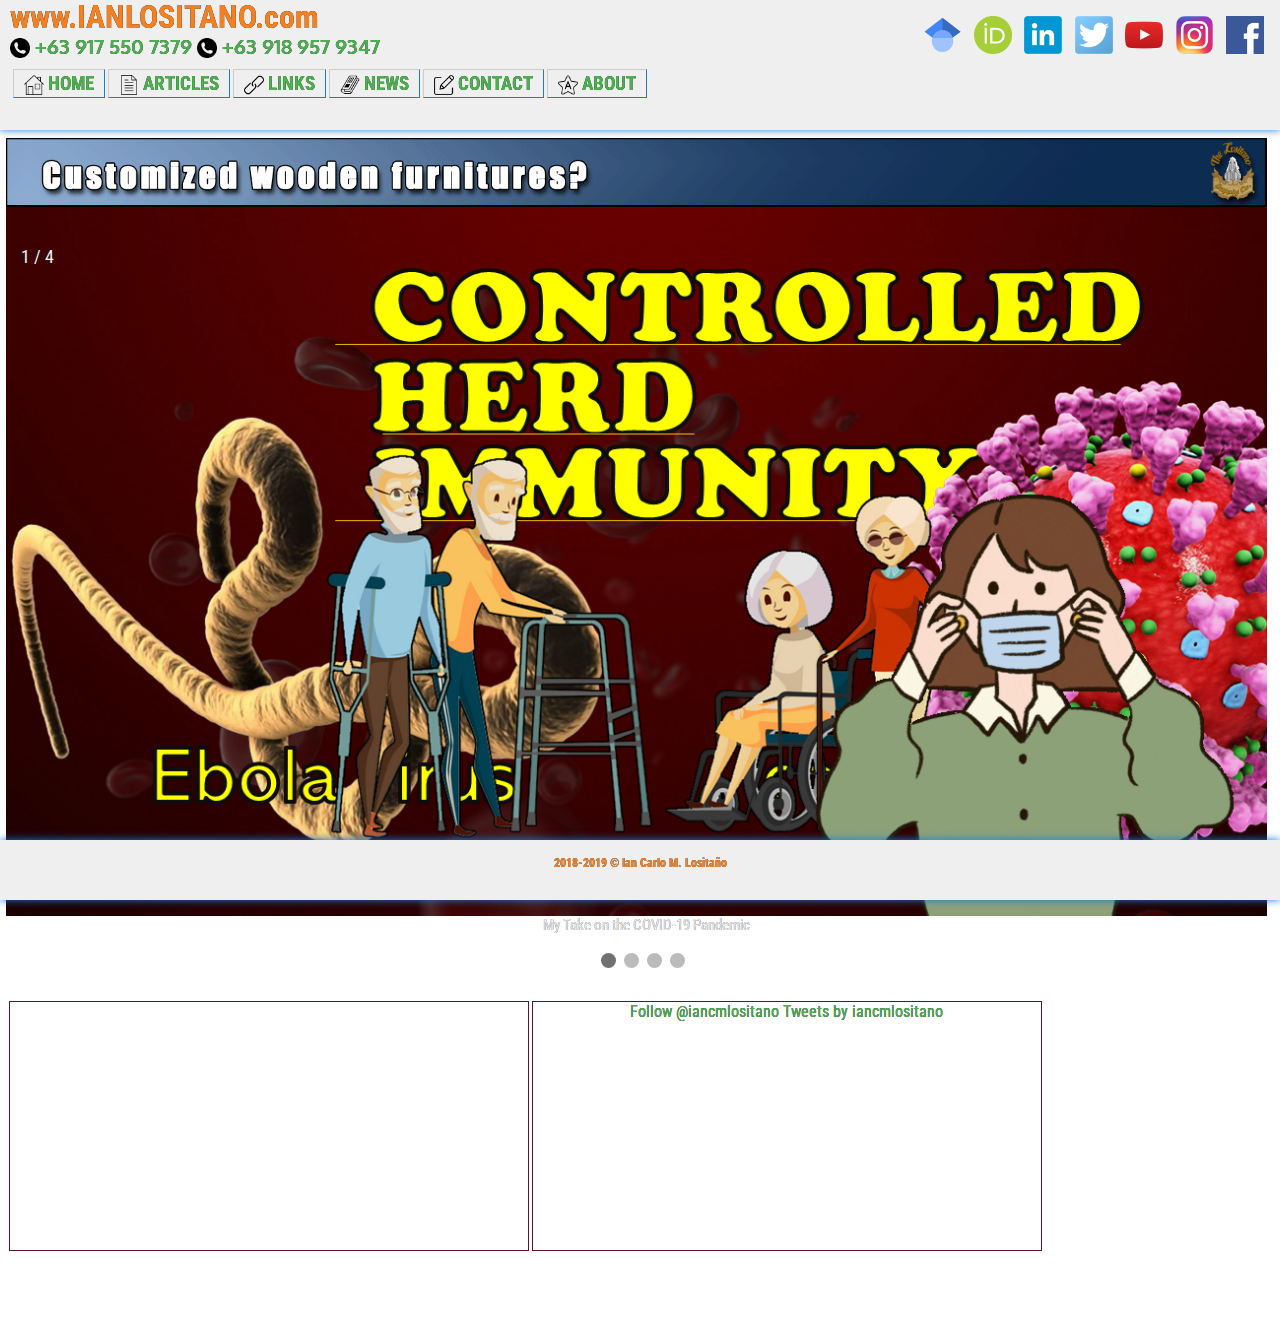
<file: index.html>
</!DOCTYPE html>
<html lang="en-US">
<link href='https://fonts.googleapis.com/css?family=Roboto Condensed' rel='stylesheet'>
<link href='https://fonts.googleapis.com/css?family=Oxygen:400,300,700' rel='stylesheet' type='text/css'>
<meta charset="utf-8">
<meta name="viewport" content="width=device-width, initial-scale=1">
<head>
	<title>www.ianlositano.com</title>
	<link rel="shortcut icon" type="image/png" href="images/favicon.png">
	<link rel="stylesheet" type="text/css" href="css/style.css">
	<script async src="https://www.googletagmanager.com/gtag/js?id=UA-144836466-1"></script>
	<script>
  		window.dataLayer = window.dataLayer || [];
  		function gtag(){dataLayer.push(arguments);}
  		gtag('js', new Date());
		gtag('config', 'UA-144836466-1');
	</script>
	<script data-ad-client="ca-pub-4451316232459101" async src="https://pagead2.googlesyndication.com/pagead/js/adsbygoogle.js"></script>
</head>
<body>
	<header>
		<nav class="navtop">
			<section class="col-lg-6 col-md-6 col-sm-6 col-mo-12">
				<section class="maintitle">www.IANLOSITANO.com</section>
				<section class="num">
					<img class="icon" alt="Globe Telecom" src="images/phone.png">
					<a href="tel:+639175507379">
					<span>+63 917 550 7379</span>
					</a>
					<img class="icon" alt="Smart Communications, Inc." src="images/phone.png">
					<a href="tel:+639189579347">
					<span>+63 918 957 9347</span>
				</a>
				</section>
			</section>
			<section class="col-lg-6 col-md-6 col-sm-6 col-mo-12">
				<section class="logo-handler">
					<a href="https://www.facebook.com/iancmlositano" target='_blank'><img class="logo" alt="Ian Carlo M. Lositaño" src="images/Facebook.png"></a>
					<a href="https://www.instagram.com/yahnieboy/" target='_blank'><img class="logo" alt="Ian Carlo M. Lositaño" src="images/Instagram.png"></a>
					<a href="https://www.youtube.com/channel/UCnXfvxhCYiQGprj1xa90Z4Q" target='_blank'><img class="logo" alt="Ian Carlo M. Lositaño" src="images/YouTube.png"></a>
					<a href="https://twitter.com/iancmlositano" target='_blank'><img class="logo" alt="Ian Carlo M. Lositaño" src="images/Twitter.png"></a>
					<a href="https://www.linkedin.com/in/iancarlomlositano/" target='_blank'><img class="logo" alt="Ian Carlo M. Lositaño" src="images/LinkedIn.png"></a>
					<a href="https://orcid.org/0000-0002-0940-0989" target='_blank'><img class="logo" alt="Ian Carlo M. Lositaño" src="images/ORCID.png"></a>
					<a href="https://scholar.google.com.ph/citations?user=1vKy51gAAAAJ&hl=en" target='_blank'><img class="logo" alt="Ian Carlo M. Lositaño" src="images/Google_Scholar.png"></a>
				</section>				
			</section>
			<div class="col-lg-12 col-md-12 col-sm-12 col-mo-12">
				<br>
				<span>
					<a class="button" href="index.html"><img class="icon" alt="Home" src="images/home.png"> HOME</a>
				</span>
				<span>
					<a class="button" href="articles.html"><img class="icon" alt="Articles" src="images/articles.png"> ARTICLES</a>
				</span>
				<span>
					<a class="button" href="links.html"><img class="icon" alt="Links" src="images/links.png"> LINKS</a>
				</span>
				<span>
					<a class="button" href="news.html"><img class="icon" alt="News" src="images/news.png"> NEWS</a>
				</span>
				<span>
					<a class="button" href="contact.html"><img class="icon" alt="Contact" src="images/contact.png"> CONTACT</a>
				</span>
				<span>
					<a class="button" href="about.html"><img class="icon" alt="About" src="images/about.png"> ABOUT</a>
				</span>				
			</div>
		</nav>
	</header>
<div class="image lastline">
	<div class="slideshow-container">
		<div class="ad">
		  <a href="https://www.facebook.com/thelusitanosupplyco" target='_blank'><img src="images/Image-GIF-Lusitano.gif" style="width:99%"></a>
		</div>
		<div class="mySlides fade">
		  <div class="numbertext">1 / 4</div>
		  <a href="https://www.youtube.com/watch?v=BGzVhjvs_Y0" target='_blank'><img src="images/slider_1.png" style="width:99%"></a>
		  <div class="text">My Take on the COVID-19 Pandemic</div>
		</div>

		<div class="mySlides fade">
		  <div class="numbertext">2 / 4</div>
		  <img src="images/slider_2.png" style="width:99%">
		  <div class="text">Work With Me!</div>
		</div>

		<div class="mySlides fade">
		  <div class="numbertext">3 / 4</div>
		  <a href="articles.html" target='_blank'><img src="images/slider_3.png" style="width:99%"></a>
		  <div class="text">Journal Papers, Researches and Articles</div>

		</div>
				<div class="mySlides fade">
		  <div class="numbertext">4 / 4</div>
		  <img src="images/slider_4.png" style="width:99%">
		  <div class="text">Professional Services</div>
		</div>
	</div>
	<br>
	<div style="text-align:center">
	  	<a href=""><span class="dot"></span></a> 
	  	<a href=""><span class="dot"></span></a> 
	  	<a href=""><span class="dot"></span></a>
	  	<a href=""><span class="dot"></span></a>
	</div>
	<br>

	<div class="widgrp">
		<div class="widgets">
			<iframe src="https://www.facebook.com/plugins/post.php?href=https%3A%2F%2Fwww.facebook.com%2Fiancmlositano%2Fposts%2F2051393788243110&width=500" width="500" height="424" style="border:none;overflow:hidden" scrolling="no" frameborder="0" allowTransparency="true" allow="encrypted-media"></iframe>
		</div>
		<div class="widgets2">
			<span><a href="https://twitter.com/iancmlositano?ref_src=twsrc%5Etfw" class="twitter-follow-button" data-show-count="false">Follow @iancmlositano</a><script async src="https://platform.twitter.com/widgets.js" charset="utf-8"></script></span>
			<a class="twitter-timeline" href="https://twitter.com/iancmlositano?ref_src=twsrc%5Etfw">Tweets by iancmlositano</a> <script async src="https://platform.twitter.com/widgets.js" charset="utf-8"></script>
		</div>
	</div>
</div>


<div class="navbot">
	<p>2018-2019 &#169; Ian Carlo M. Losita&ntilde;o</p>
</div>
<script src="js/script.js"></script>
</body>
</html>
</file>
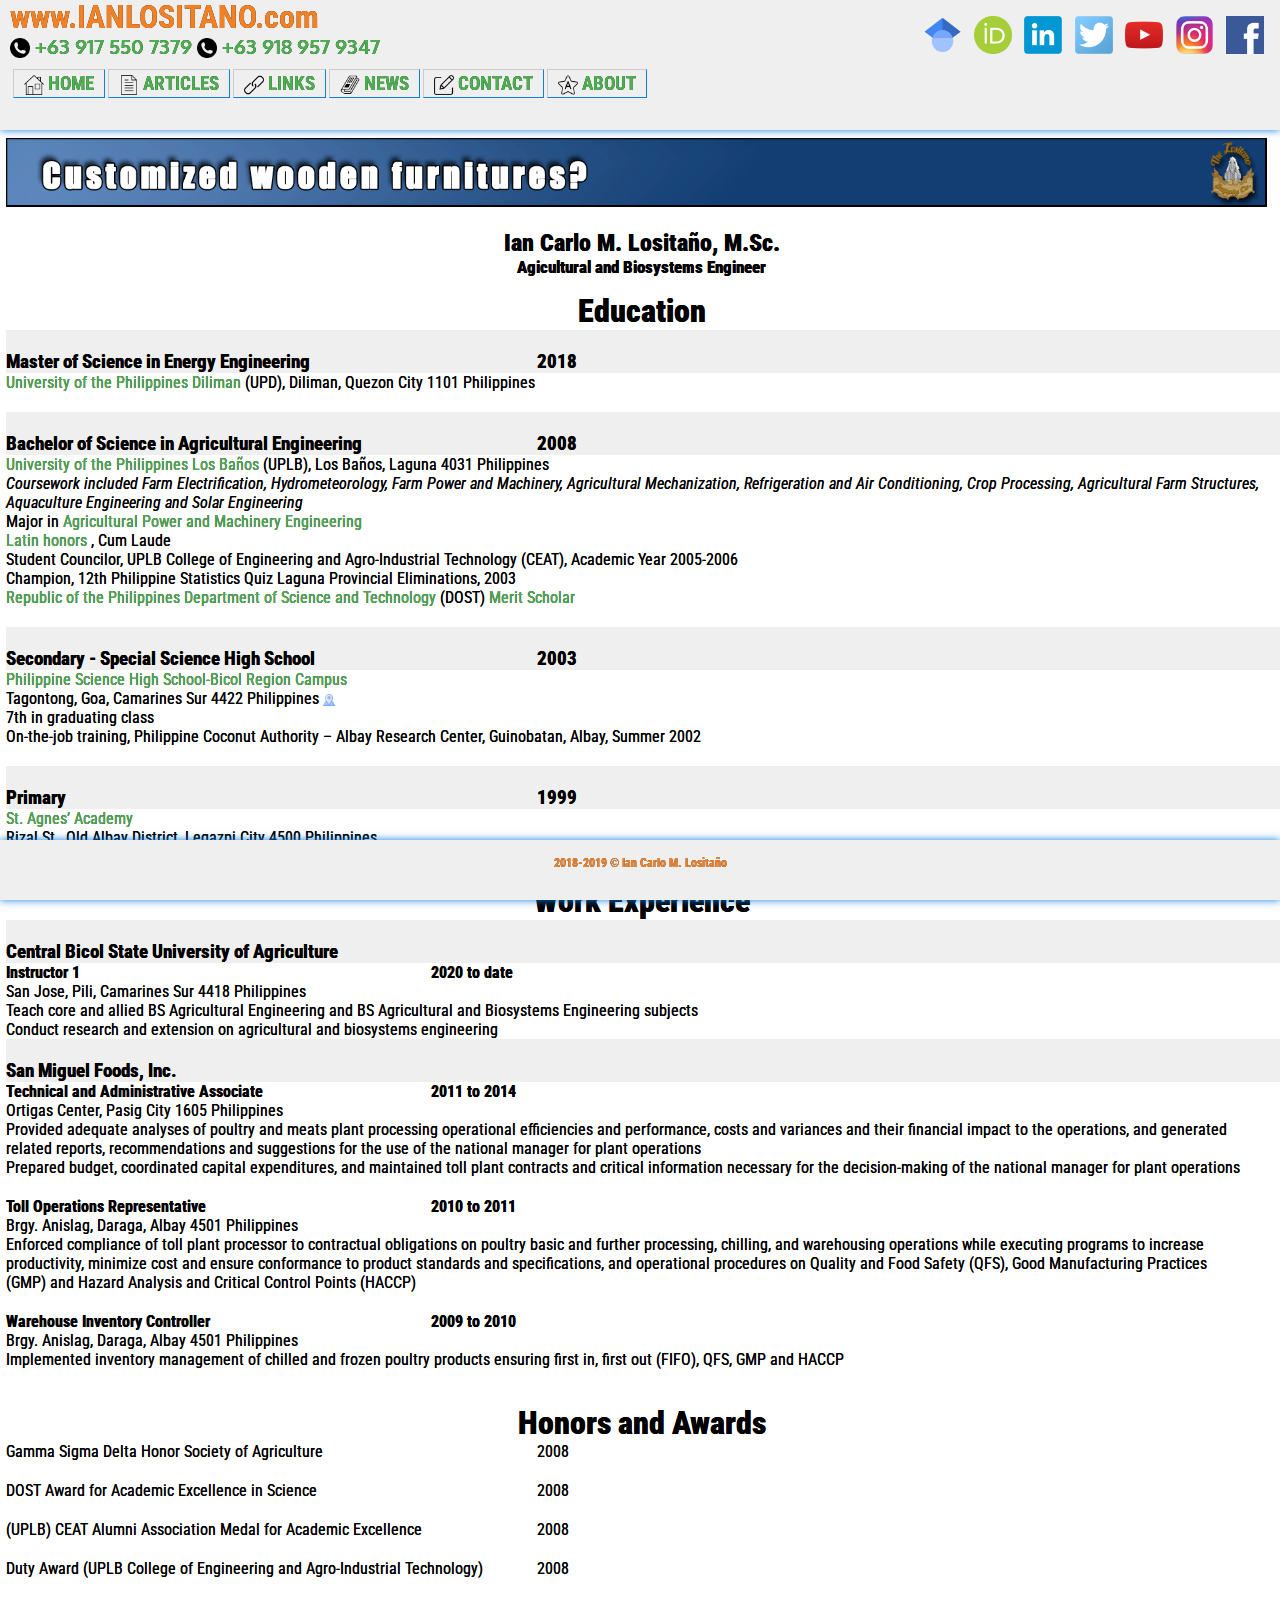
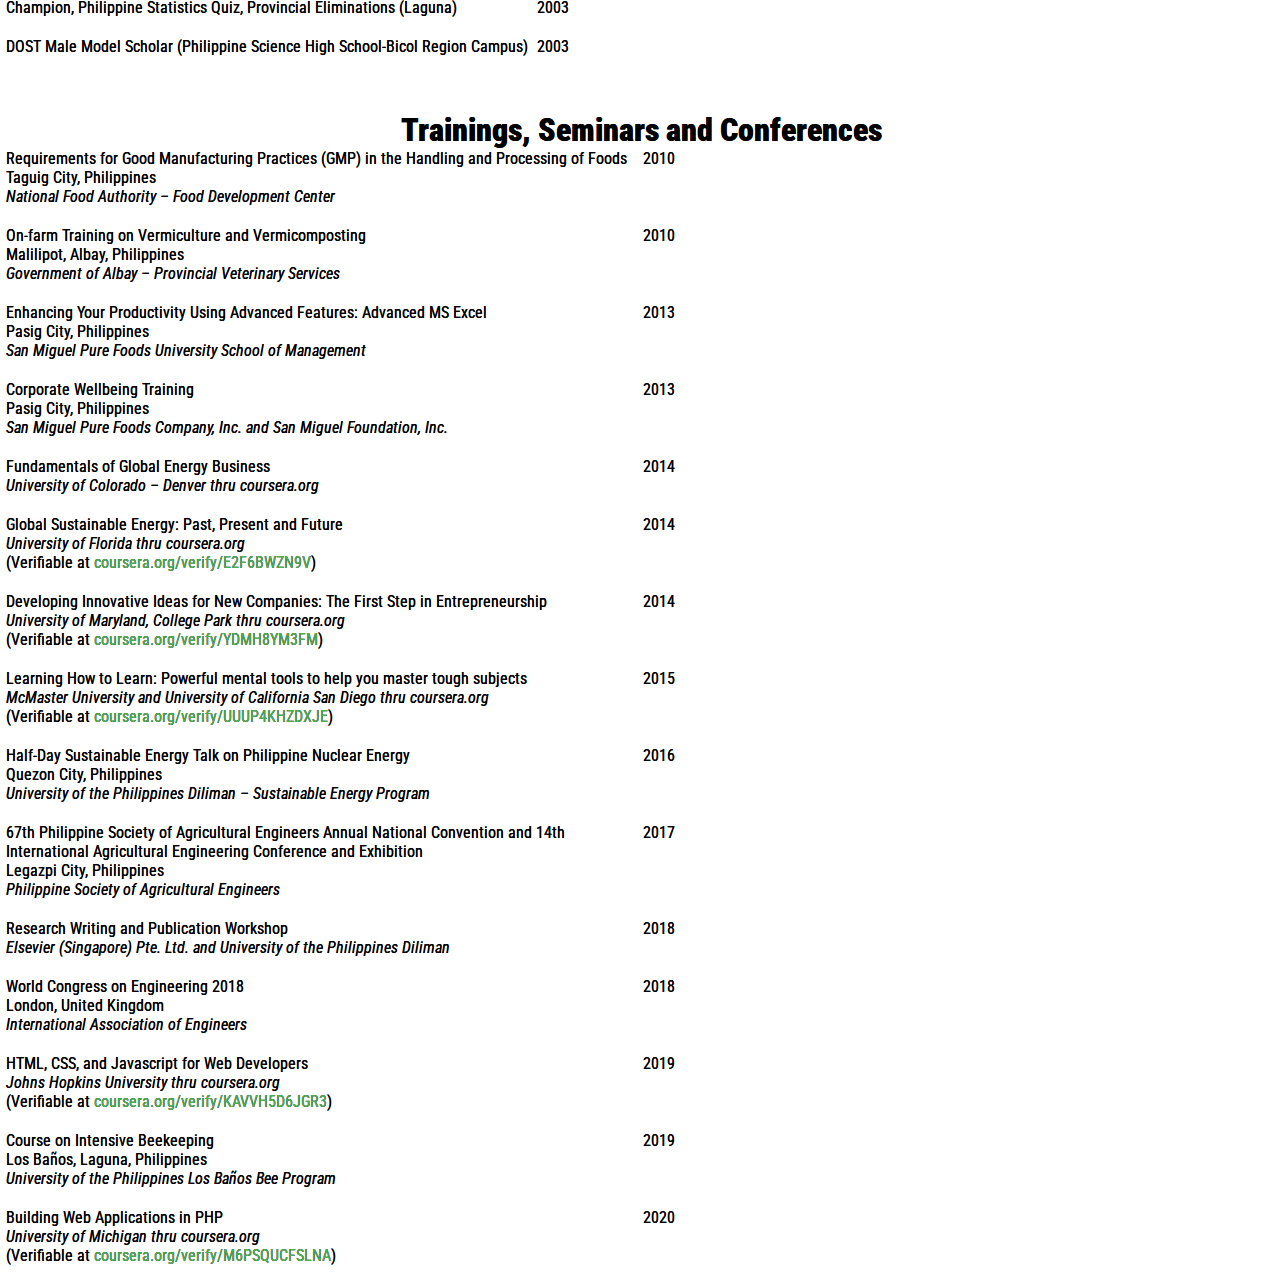
<file: about.html>
</!DOCTYPE html>
<html lang="en-US">
<link href='https://fonts.googleapis.com/css?family=Roboto Condensed' rel='stylesheet'>
<link href='https://fonts.googleapis.com/css?family=Oxygen:400,300,700' rel='stylesheet' type='text/css'>
<meta charset="utf-8">
<meta name="viewport" content="width=device-width, initial-scale=1">
<head>
	<title>www.ianlositano.com</title>
	<link rel="shortcut icon" type="image/png" href="images/favicon.png">
	<link rel="stylesheet" type="text/css" href="css/style.css">
	<script async src="https://www.googletagmanager.com/gtag/js?id=UA-144836466-1"></script>
	<script>
  		window.dataLayer = window.dataLayer || [];
  		function gtag(){dataLayer.push(arguments);}
  		gtag('js', new Date());
		gtag('config', 'UA-144836466-1');
	</script>
	<script data-ad-client="ca-pub-4451316232459101" async src="https://pagead2.googlesyndication.com/pagead/js/adsbygoogle.js"></script>
</head>
<body>
	<header>
		<nav class="navtop">
			<section class="col-lg-6 col-md-6 col-sm-6 col-mo-12">
				<section class="maintitle">www.IANLOSITANO.com</section>
				<section class="num">
					<img class="icon" alt="Globe Telecom" src="images/phone.png">
					<a href="tel:+639175507379">
					<span>+63 917 550 7379</span>
					</a>
					<img class="icon" alt="Smart Communications, Inc." src="images/phone.png">
					<a href="tel:+639189579347">
					<span>+63 918 957 9347</span>
				</a>
				</section>
			</section>
			<section class="col-lg-6 col-md-6 col-sm-6 col-mo-12">
				<section class="logo-handler">
					<a href="https://www.facebook.com/iancmlositano" target='_blank'><img class="logo" alt="Ian Carlo M. Lositaño" src="images/Facebook.png"></a>
					<a href="https://www.instagram.com/yahnieboy/" target='_blank'><img class="logo" alt="Ian Carlo M. Lositaño" src="images/Instagram.png"></a>
					<a href="https://www.youtube.com/channel/UCnXfvxhCYiQGprj1xa90Z4Q" target='_blank'><img class="logo" alt="Ian Carlo M. Lositaño" src="images/YouTube.png"></a>
					<a href="https://twitter.com/iancmlositano" target='_blank'><img class="logo" alt="Ian Carlo M. Lositaño" src="images/Twitter.png"></a>
					<a href="https://www.linkedin.com/in/iancarlomlositano/" target='_blank'><img class="logo" alt="Ian Carlo M. Lositaño" src="images/LinkedIn.png"></a>
					<a href="https://orcid.org/0000-0002-0940-0989" target='_blank'><img class="logo" alt="Ian Carlo M. Lositaño" src="images/ORCID.png"></a>
					<a href="https://scholar.google.com.ph/citations?user=1vKy51gAAAAJ&hl=en" target='_blank'><img class="logo" alt="Ian Carlo M. Lositaño" src="images/Google_Scholar.png"></a>
				</section>				
			</section>
			<div class="col-lg-12 col-md-12 col-sm-12 col-mo-12">
				<br>
				<span>
					<a class="button" href="index.html"><img class="icon" alt="Home" src="images/home.png"> HOME</a>
				</span>
				<span>
					<a class="button" href="articles.html"><img class="icon" alt="Articles" src="images/articles.png"> ARTICLES</a>
				</span>
				<span>
					<a class="button" href="links.html"><img class="icon" alt="Links" src="images/links.png"> LINKS</a>
				</span>
				<span>
					<a class="button" href="news.html"><img class="icon" alt="News" src="images/news.png"> NEWS</a>
				</span>
				<span>
					<a class="button" href="contact.html"><img class="icon" alt="Contact" src="images/contact.png"> CONTACT</a>
				</span>
				<span>
					<a class="button" href="about.html"><img class="icon" alt="About" src="images/about.png"> ABOUT</a>
				</span>			
			</div>
		</nav>
	</header>
<div class="lastline">
	<div class="ad image">
		  <a href="https://www.facebook.com/thelusitanosupplyco" target='_blank'><img src="images/Image-GIF-Lusitano.gif" style="width:99%"></a>
	</div>
	<br>
	<br>
	<br>
	<br>
	<div class="headtext headtext2">
		Ian Carlo M. Losita&ntilde;o, M.Sc.
		<br>
		<span class="headtext3">Agicultural and Biosystems Engineer</span>
	</div>
	<div class="headtext">
		Education
	</div>
	<div>
		<section class="highlight about col-lg-5 col-md-6 col-sm-6 col-mo-7">Master of Science in Energy Engineering</section>
		<section class="highlight about year col-lg-7 col-md-6 col-sm-6 col-mo-5">2018</section>
	</div>
	<div class="row lastline">
		<a href="https://upd.edu.ph/" target='_blank'>University of the Philippines Diliman</a> (UPD), Diliman, Quezon City 1101 Philippines
	</div>
	<div>
		<section class="highlight about col-lg-5 col-md-6 col-sm-6 col-mo-7">Bachelor of Science in Agricultural Engineering</section>
		<section class="highlight about year col-lg-7 col-md-6 col-sm-6 col-mo-5">2008</section>
	</div>
	<div class="row">
		<a href="http://uplb.edu.ph/" target='_blank'>University of the Philippines Los Ba&ntilde;os</a> (UPLB), Los Ba&ntilde;os, Laguna 4031 Philippines
	</div>
	<div class="row">
		<i>Coursework included Farm Electrification, Hydrometeorology, Farm Power and Machinery, Agricultural Mechanization, Refrigeration and Air Conditioning, Crop Processing, Agricultural Farm Structures, Aquaculture Engineering and Solar Engineering</i>
	</div>
	<div class="row">
		<li class="tabright">Major in 
			<a href="https://iae.uplb.edu.ph/amped" target='_blank'>Agricultural Power and Machinery Engineering
			</a>
		</li>
			<li class="tabright">
			<a href="https://en.wikipedia.org/wiki/Latin_honors#Phillipines" target='_blank'>Latin honors
			</a>, Cum Laude
		</li>
		<li class="tabright">Student Councilor, UPLB College of Engineering and Agro-Industrial Technology (CEAT), Academic Year 2005-2006
		</li>
		<li class="tabright">Champion, 12th Philippine Statistics Quiz Laguna Provincial Eliminations, 2003
		</li>
		<li class="tabright lastline">
			<a href="https://www.gov.ph/" target='_blank'>Republic of the Philippines
			</a>
			<a href="http://www.dost.gov.ph/" target='_blank'>Department of Science and Technology</a> (DOST) <a href="http://www.sei.dost.gov.ph" target='_blank'>Merit Scholar
			</a>
		</li>
	</div>
	<div>
		<section class="highlight about col-lg-5 col-md-6 col-sm-6 col-mo-7">
			Secondary - Special Science High School
		</section>
		<section class="highlight about year col-lg-7 col-md-6 col-sm-6 col-mo-5">2003</section>
	</div>
	<div class="row">
		<a href="http://brc.pshs.edu.ph/" target='_blank'>Philippine Science High School-Bicol Region Campus
		</a>
	</div>
	<div class="row">
		Tagontong, Goa, Camarines Sur 4422 Philippines
		<a href="https://www.google.com/maps/search/13.69562024,123.4671021" target='_blank'>
			<img class="resize" alt="PSHS-BRC" src="images/map-pin.png">
		</a>
	</div>
	<div class="row">
		<li class="tabright">7th in graduating class
		</li>
		<li class="tabright lastline">On-the-job training, Philippine Coconut Authority – Albay Research Center, Guinobatan, Albay, Summer 2002
		</li>
	</div>
	<div>
		<section class="highlight about col-lg-5 col-md-6 col-sm-6 col-mo-7">
			Primary
		</section>
		<section class="highlight about year col-lg-7 col-md-6 col-sm-6 col-mo-5">1999</section>
	</div>
	<div class="row">
		<a href="https://www.saa.edu.ph/" target='_blank'>St. Agnes&rsquo; Academy
		</a>
	</div>
	<div class="row">
		Rizal St., Old Albay District, Legazpi City 4500 Philippines
	</div>
</div>
<div class="lastline">
	<div class="headtext">
		Work Experience
	</div>
	<div class="highlight about">
		Central Bicol State University of Agriculture
	</div>
	<div>
		<section class="about2 bold col-lg-4 col-md-5 col-sm-5 col-mo-6">Instructor 1</section>
		<section class="about2 bold year col-lg-8 col-md-7 col-sm-7 col-mo-6">2020 to date</section>
	</div>
	<div class="row">
		San Jose, Pili, Camarines Sur 4418 Philippines
	</div>
	<div class="row">
		<li class="tabright">
			Teach core and allied BS Agricultural Engineering and BS Agricultural and Biosystems Engineering subjects
		</li>
		<li class="tabright">
			Conduct research and extension on agricultural and biosystems engineering
		</li>
	</div>
	<div class="highlight about">
		San Miguel Foods, Inc.
	</div>
	<div>
		<section class="about2 bold col-lg-4 col-md-5 col-sm-5 col-mo-6">Technical and Administrative Associate</section>
		<section class="about2 bold year col-lg-8 col-md-7 col-sm-7 col-mo-6">2011 to 2014</section>
	</div>
	<div class="row">
		Ortigas Center, Pasig City 1605 Philippines
	</div>
	<div class="row">
		<li class="tabright">
			Provided adequate analyses of poultry and meats plant processing operational efficiencies and performance, costs and variances and their financial impact to the operations, and generated related reports, recommendations and suggestions for the use of the national manager for plant operations
		</li>
		<li class="tabright">
			Prepared budget, coordinated capital expenditures, and maintained toll plant contracts and critical information necessary for the decision-making of the national manager for plant operations
		</li>
	</div>
	<div>
		<section class="about bold col-lg-4 col-md-5 col-sm-5 col-mo-6">Toll Operations Representative</section>
		<section class="about bold year col-lg-8 col-md-7 col-sm-7 col-mo-6">2010 to 2011</section>
	</div>
	<div class="row">
		Brgy. Anislag, Daraga, Albay 4501 Philippines	
	</div>
	<div class="row">
		<li class="tabright">
			Enforced compliance of toll plant processor to contractual obligations on poultry basic and further processing, chilling, and warehousing operations while executing programs to increase productivity, minimize cost and ensure conformance to product standards and specifications, and operational procedures on Quality and Food Safety (QFS), Good Manufacturing Practices (GMP) and Hazard Analysis and Critical Control Points (HACCP)
		</li>
	</div>
	<div>
		<section class="about bold col-lg-4 col-md-5 col-sm-5 col-mo-6">Warehouse Inventory Controller</section>
		<section class="about bold year col-lg-8 col-md-7 col-sm-7 col-mo-6">2009 to 2010</section>
	</div>
	<div class="row">
		Brgy. Anislag, Daraga, Albay 4501 Philippines	
	</div>
	<div class="row">
		<li class="tabright lastline">
			Implemented inventory management of chilled and frozen poultry products ensuring first in, first out (FIFO), QFS, GMP and HACCP
		</li>
	</div>
</div>
<div class="lastline">
	<div class="headtext">
		Honors and Awards
	</div>
	<div class="row">
		<section class="col-lg-5 col-md-6 col-sm-7 col-mo-8">Gamma Sigma Delta Honor Society of Agriculture</section>
		<section class="year lastline col-lg-7 col-md-6 col-sm-5 col-mo-4">2008</section>
	</div>
	<div class="row">
		<section class="col-lg-5 col-md-6 col-sm-7 col-mo-8">DOST Award for Academic Excellence in Science</section>
		<section class="year lastline col-lg-7 col-md-6 col-sm-5 col-mo-4">2008</section>
	</div>
	<div class="row">
		<section class="col-lg-5 col-md-6 col-sm-7 col-mo-8">(UPLB) CEAT Alumni Association Medal for Academic Excellence</section>
		<section class="year lastline col-lg-7 col-md-6 col-sm-5 col-mo-4">2008</section>
	</div>
	<div class="row">
		<section class="col-lg-5 col-md-6 col-sm-7 col-mo-8">Duty Award (UPLB College of Engineering and Agro-Industrial Technology)</section>
		<section class="year lastline col-lg-7 col-md-6 col-sm-5 col-mo-4">2008</section>
	</div>
	<div class="row">
		<section class="col-lg-5 col-md-6 col-sm-7 col-mo-8">Champion, Philippine Statistics Quiz, Provincial Eliminations (Laguna)</section>
		<section class="year lastline col-lg-7 col-md-6 col-sm-5 col-mo-4">2003</section>
	</div>
	<div class="row">
		<section class="col-lg-5 col-md-6 col-sm-7 col-mo-8">DOST Male Model Scholar (Philippine Science High School-Bicol Region Campus)</section>
		<section class="year col-lg-7 col-md-6 col-sm-5 col-mo-4">2003</section>
	</div>
	<div class="row lastline">

	</div>
</div>
<div class="lastline">
	<div class="headtext">
		Trainings, Seminars and Conferences
	</div>
	<div class="row">
		<section class="col-lg-6 col-md-7 col-sm-8 col-mo-9">Requirements for Good Manufacturing Practices (GMP) in the Handling and Processing of Foods</section>
		<section class="year col-lg-6 col-md-5 col-sm-4 col-mo-3">2010</section>
	</div>
	<div class="row">
		Taguig City, Philippines
	</div>
	<div class="row lastline">
		<i>National Food Authority – Food Development Center</i>
	</div>
	<div class="row">
		<section class="col-lg-6 col-md-7 col-sm-8 col-mo-9">On-farm Training on Vermiculture and Vermicomposting</section>
		<section class="year col-lg-6 col-md-5 col-sm-4 col-mo-3">2010</section>
	</div>
	<div class="row">
		Malilipot, Albay, Philippines
	</div>
	<div class="row lastline">
		<i>Government of Albay – Provincial Veterinary Services</i>
	</div>
	<div class="row">
		<section class="col-lg-6 col-md-7 col-sm-8 col-mo-9">Enhancing Your Productivity Using Advanced Features: Advanced MS Excel</section>
		<section class="year col-lg-6 col-md-5 col-sm-4 col-mo-3">2013</section>
	</div>
	<div class="row">
		Pasig City, Philippines
	</div>
	<div class="row lastline">
		<i>San Miguel Pure Foods University School of Management</i>
	</div>
	<div class="row">
		<section class="col-lg-6 col-md-7 col-sm-8 col-mo-9">Corporate Wellbeing Training</section>
		<section class="year col-lg-6 col-md-5 col-sm-4 col-mo-3">2013</section>
	</div>
	<div class="row">
		Pasig City, Philippines
	</div>
	<div class="row lastline">
		<i>San Miguel Pure Foods Company, Inc. and San Miguel Foundation, Inc.</i>
	</div>
	<div class="row">
		<section class="col-lg-6 col-md-7 col-sm-8 col-mo-9">Fundamentals of Global Energy Business</section>
		<section class="year col-lg-6 col-md-5 col-sm-4 col-mo-3">2014</section>
	</div>
	<div class="row lastline">
		<i>University of Colorado – Denver thru coursera.org</i>
	</div>
	<div class="row">
		<section class="col-lg-6 col-md-7 col-sm-8 col-mo-9">Global Sustainable Energy: Past, Present and Future</section>
		<section class="year col-lg-6 col-md-5 col-sm-4 col-mo-3">2014</section>
	</div>
	<div class="row">
		<i>University of Florida thru coursera.org</i>
	</div>
	<div class="row lastline">
		(Verifiable at <a href="https://coursera.org/verify/E2F6BWZN9V" target="_blank">coursera.org/verify/E2F6BWZN9V</a>)
	</div>
	<div class="row">
		<section class="col-lg-6 col-md-7 col-sm-8 col-mo-9">Developing Innovative Ideas for New Companies: The First Step in Entrepreneurship</section>
		<section class="year col-lg-6 col-md-5 col-sm-4 col-mo-3">2014</section>
	</div>
	<div class="row">
		<i>University of Maryland, College Park thru coursera.org</i>
	</div>
	<div class="row lastline">
		(Verifiable at <a href="https://coursera.org/verify/YDMH8YM3FM" target="_blank">coursera.org/verify/YDMH8YM3FM</a>)
	</div>
	<div class="row">
		<section class="col-lg-6 col-md-7 col-sm-8 col-mo-9">Learning How to Learn: Powerful mental tools to help you master tough subjects</section>
		<section class="year col-lg-6 col-md-5 col-sm-4 col-mo-3">2015</section>
	</div>
	<div class="row">
		<i>McMaster University and University of California San Diego thru coursera.org</i>
	</div>
	<div class="row lastline">
		(Verifiable at <a href="coursera.org/verify/UUUP4KHZDXJE" target="_blank">coursera.org/verify/UUUP4KHZDXJE</a>)
	</div>
	<div class="row">
		<section class="col-lg-6 col-md-7 col-sm-8 col-mo-9">Half-Day Sustainable Energy Talk on Philippine Nuclear Energy</section>
		<section class="year col-lg-6 col-md-5 col-sm-4 col-mo-3">2016</section>
	</div>
	<div class="row">
		Quezon City, Philippines
	</div>
	<div class="row lastline">
		<i>University of the Philippines Diliman – Sustainable Energy Program</i>
	</div>
	<div class="row">
		<section class="col-lg-6 col-md-7 col-sm-8 col-mo-9">67th Philippine Society of Agricultural Engineers Annual National Convention and 14th International Agricultural Engineering Conference and Exhibition</section>
		<section class="year col-lg-6 col-md-5 col-sm-4 col-mo-3">2017</section>
	</div>
	<div class="row">
		Legazpi City, Philippines
	</div>
	<div class="row lastline">
		<i>Philippine Society of Agricultural Engineers</i>
	</div>
	<div class="row">
		<section class="col-lg-6 col-md-7 col-sm-8 col-mo-9">Research Writing and Publication Workshop</section>
		<section class="year col-lg-6 col-md-5 col-sm-4 col-mo-3">2018</section>
	</div>
	<div class="row lastline">
		<i>Elsevier (Singapore) Pte. Ltd. and University of the Philippines Diliman</i>
	</div>
	<div class="row">
		<section class="col-lg-6 col-md-7 col-sm-8 col-mo-9">World Congress on Engineering 2018</section>
		<section class="year col-lg-6 col-md-5 col-sm-4 col-mo-3">2018</section>
	</div>
	<div class="row">
		London, United Kingdom
	</div>
	<div class="row lastline">
		<i>International Association of Engineers</i>
	</div>
	<div class="row">
		<section class="col-lg-6 col-md-7 col-sm-8 col-mo-9">HTML, CSS, and Javascript for Web Developers</section>
		<section class="year col-lg-6 col-md-5 col-sm-4 col-mo-3">2019</section>
	</div>
	<div class="row">
		<i>Johns Hopkins University thru coursera.org</i>
	</div>
	<div class="row lastline">
		(Verifiable at <a href="https://coursera.org/verify/KAVVH5D6JGR3" target="_blank">coursera.org/verify/KAVVH5D6JGR3</a>)
	</div>
	<div class="row">
		<section class="col-lg-6 col-md-7 col-sm-8 col-mo-9">Course on Intensive Beekeeping</section>
		<section class="year col-lg-6 col-md-5 col-sm-4 col-mo-3">2019</section>
	</div>
	<div class="row">
		Los Ba&ntilde;os, Laguna, Philippines
	</div>
	<div class="row lastline">
		<i>University of the Philippines Los Ba&ntilde;os Bee Program</i>
	</div>
	<div class="row">
		<section class="col-lg-6 col-md-7 col-sm-8 col-mo-9">Building Web Applications in PHP</section>
		<section class="year col-lg-6 col-md-5 col-sm-4 col-mo-3">2020</section>
	</div>
	<div class="row">
		<i>University of Michigan thru coursera.org</i>
	</div>
	<div class="row contlast">
		(Verifiable at <a href="https://coursera.org/verify/M6PSQUCFSLNA" target="_blank">coursera.org/verify/M6PSQUCFSLNA</a>)
	</div>
</div>
<div class="navbot">
	<p>2018-2019 &#169; Ian Carlo M. Losita&ntilde;o</p>
</div>
<script src="js/script.js"></script>
</body>
</html>
</file>
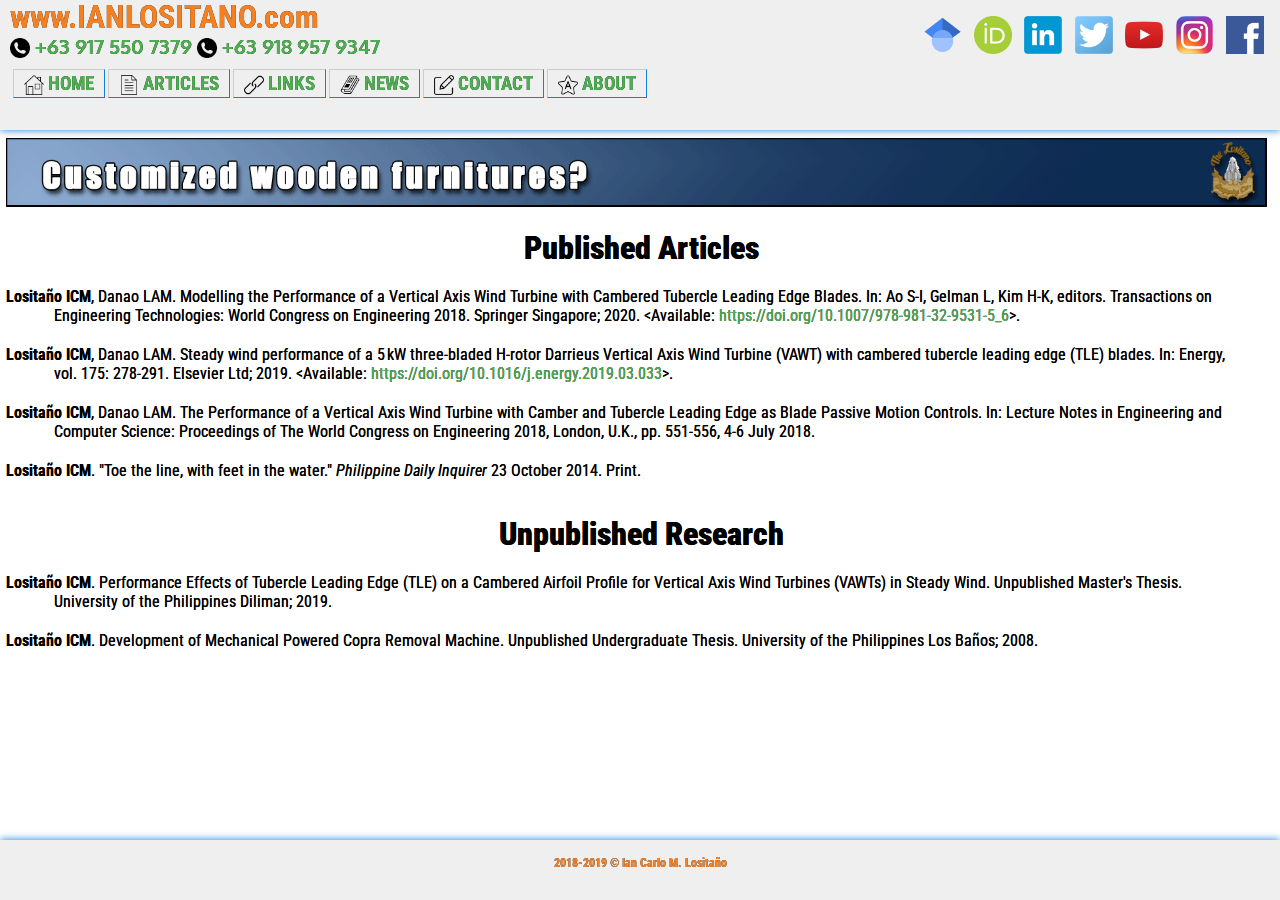
<file: articles.html>
</!DOCTYPE html>
<html lang="en-US">
<link href='https://fonts.googleapis.com/css?family=Roboto Condensed' rel='stylesheet'>
<link href='https://fonts.googleapis.com/css?family=Oxygen:400,300,700' rel='stylesheet' type='text/css'>
<meta charset="utf-8">
<meta name="viewport" content="width=device-width, initial-scale=1">
<head>
	<title>www.ianlositano.com</title>
	<link rel="shortcut icon" type="image/png" href="images/favicon.png">
	<link rel="stylesheet" type="text/css" href="css/style.css">
	<script async src="https://www.googletagmanager.com/gtag/js?id=UA-144836466-1"></script>
	<script>
  		window.dataLayer = window.dataLayer || [];
  		function gtag(){dataLayer.push(arguments);}
  		gtag('js', new Date());
		gtag('config', 'UA-144836466-1');
	</script>
	<script data-ad-client="ca-pub-4451316232459101" async src="https://pagead2.googlesyndication.com/pagead/js/adsbygoogle.js"></script>
</head>
<body>
	<header>
		<nav class="navtop">
			<section class="col-lg-6 col-md-6 col-sm-6 col-mo-12">
				<section class="maintitle">www.IANLOSITANO.com</section>
				<section class="num">
					<img class="icon" alt="Globe Telecom" src="images/phone.png">
					<a href="tel:+639175507379">
					<span>+63 917 550 7379</span>
					</a>
					<img class="icon" alt="Smart Communications, Inc." src="images/phone.png">
					<a href="tel:+639189579347">
					<span>+63 918 957 9347</span>
				</a>
				</section>
			</section>
			<section class="col-lg-6 col-md-6 col-sm-6 col-mo-12">
				<section class="logo-handler">
					<a href="https://www.facebook.com/iancmlositano" target='_blank'><img class="logo" alt="Ian Carlo M. Lositaño" src="images/Facebook.png"></a>
					<a href="https://www.instagram.com/yahnieboy/" target='_blank'><img class="logo" alt="Ian Carlo M. Lositaño" src="images/Instagram.png"></a>
					<a href="https://www.youtube.com/channel/UCnXfvxhCYiQGprj1xa90Z4Q" target='_blank'><img class="logo" alt="Ian Carlo M. Lositaño" src="images/YouTube.png"></a>
					<a href="https://twitter.com/iancmlositano" target='_blank'><img class="logo" alt="Ian Carlo M. Lositaño" src="images/Twitter.png"></a>
					<a href="https://www.linkedin.com/in/iancarlomlositano/" target='_blank'><img class="logo" alt="Ian Carlo M. Lositaño" src="images/LinkedIn.png"></a>
					<a href="https://orcid.org/0000-0002-0940-0989" target='_blank'><img class="logo" alt="Ian Carlo M. Lositaño" src="images/ORCID.png"></a>
					<a href="https://scholar.google.com.ph/citations?user=1vKy51gAAAAJ&hl=en" target='_blank'><img class="logo" alt="Ian Carlo M. Lositaño" src="images/Google_Scholar.png"></a>
				</section>				
			</section>
			<div class="col-lg-12 col-md-12 col-sm-12 col-mo-12">
				<br>
				<span>
					<a class="button" href="index.html"><img class="icon" alt="Home" src="images/home.png"> HOME</a>
				</span>
				<span>
					<a class="button" href="articles.html"><img class="icon" alt="Articles" src="images/articles.png"> ARTICLES</a>
				</span>
				<span>
					<a class="button" href="links.html"><img class="icon" alt="Links" src="images/links.png"> LINKS</a>
				</span>
				<span>
					<a class="button" href="news.html"><img class="icon" alt="News" src="images/news.png"> NEWS</a>
				</span>
				<span>
					<a class="button" href="contact.html"><img class="icon" alt="Contact" src="images/contact.png"> CONTACT</a>
				</span>
				<span>
					<a class="button" href="about.html"><img class="icon" alt="About" src="images/about.png"> ABOUT</a>
				</span>
		</nav>
	</header>
<div class="lastline">
	<div class="ad image">
		  <a href="https://www.facebook.com/thelusitanosupplyco" target='_blank'><img src="images/Image-GIF-Lusitano.gif" style="width:99%"></a>
	</div>
	<br>
	<br>
	<br>
	<br>
	<div class="headtext">
		Published Articles
	</div>
	<div class="content">
		<b> Losita&ntilde;o ICM</b>, Danao LAM. Modelling the Performance of a Vertical Axis Wind Turbine with Cambered Tubercle Leading Edge Blades. In: Ao S-I, Gelman L, Kim H-K, editors. Transactions on Engineering Technologies: World Congress on Engineering 2018. Springer Singapore; 2020. &lt;Available: <a href="https://doi.org/10.1007/978-981-32-9531-5_6">https://doi.org/10.1007/978-981-32-9531-5_6</a>&gt;.
	</div>
	<div class="content">
		<b>Losita&ntilde;o ICM</b>, Danao LAM. Steady wind performance of a 5 kW three-bladed H-rotor Darrieus Vertical Axis Wind Turbine (VAWT) with cambered tubercle leading edge (TLE) blades. In: Energy, vol. 175: 278-291. Elsevier Ltd; 2019. &lt;Available: <a href="https://doi.org/10.1016/j.energy.2019.03.033">https://doi.org/10.1016/j.energy.2019.03.033</a>&gt;.
	</div>
	<div class="content">
		<b>Losita&ntilde;o ICM</b>,  Danao LAM. The Performance of a Vertical Axis Wind Turbine with Camber and Tubercle Leading Edge as Blade Passive Motion Controls. In: Lecture Notes in Engineering and Computer Science: Proceedings of The World Congress on Engineering 2018, London, U.K., pp. 551-556, 4-6 July 2018.
	</div>
		<div class="content">
		<b>Losita&ntilde;o ICM</b>. "Toe the line, with feet in the water." <i>Philippine Daily Inquirer</i> 23 October 2014. Print.
	</div>

</div>

<div class="lastline">
	<div class="headtext">
		Unpublished Research
	</div>
	<div class="content">
		<b>Losita&ntilde;o  ICM</b>. Performance Effects of Tubercle Leading Edge (TLE) on a Cambered Airfoil Profile for Vertical Axis Wind Turbines (VAWTs) in Steady Wind. Unpublished Master's Thesis. University of the Philippines Diliman; 2019.
	</div>
	<div class="content contlast">
		<b>Losita&ntilde;o ICM</b>. Development of Mechanical Powered Copra Removal Machine. Unpublished Undergraduate Thesis. University of the Philippines Los Ba&ntilde;os; 2008.
	</div>

</div>

<div class="navbot">
	<p>2018-2019 &#169; Ian Carlo M. Losita&ntilde;o</p>
</div>
<script src="js/script.js"></script>
</body>
</html>
</file>
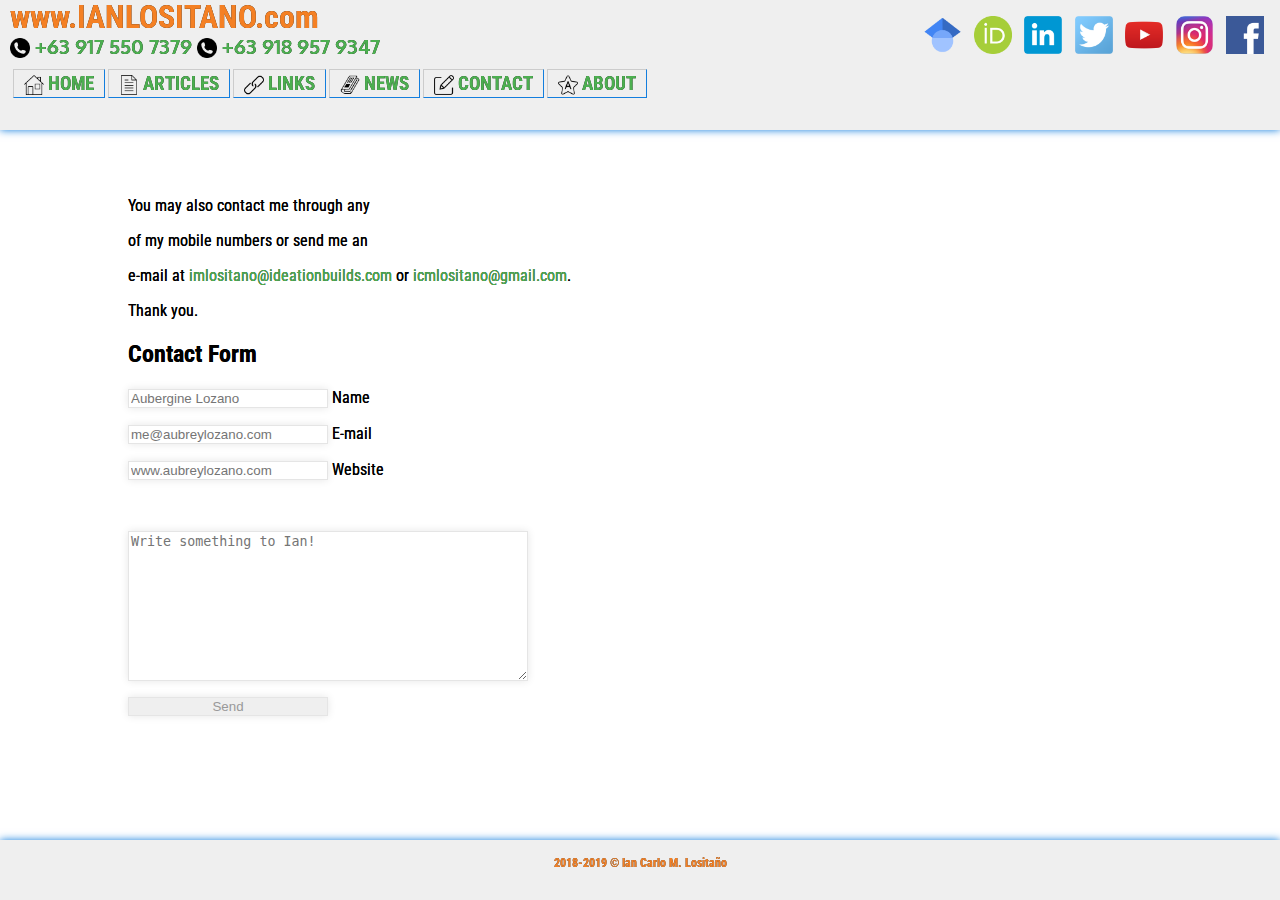
<file: contact.html>
</!DOCTYPE html>
<html lang="en-US">
<link href='https://fonts.googleapis.com/css?family=Roboto Condensed' rel='stylesheet'>
<link href='https://fonts.googleapis.com/css?family=Oxygen:400,300,700' rel='stylesheet' type='text/css'>
<meta charset="utf-8">
<meta name="viewport" content="width=device-width, initial-scale=1">
<head>
	<title>www.ianlositano.com</title>
	<link rel="shortcut icon" type="image/png" href="images/favicon.png">
	<link rel="stylesheet" type="text/css" href="css/style.css">
	<script async src="https://www.googletagmanager.com/gtag/js?id=UA-144836466-1"></script>
	<script>
  		window.dataLayer = window.dataLayer || [];
  		function gtag(){dataLayer.push(arguments);}
  		gtag('js', new Date());
		gtag('config', 'UA-144836466-1');
	</script>
	<script data-ad-client="ca-pub-4451316232459101" async src="https://pagead2.googlesyndication.com/pagead/js/adsbygoogle.js"></script>
</head>
<body>
	<header>
		<nav class="navtop">
			<section class="col-lg-6 col-md-6 col-sm-6 col-mo-12">
				<section class="maintitle">www.IANLOSITANO.com</section>
				<section class="num">
					<img class="icon" alt="Globe Telecom" src="images/phone.png">
					<a href="tel:+639175507379">
					<span>+63 917 550 7379</span>
					</a>
					<img class="icon" alt="Smart Communications, Inc." src="images/phone.png">
					<a href="tel:+639189579347">
					<span>+63 918 957 9347</span>
				</a>
				</section>
			</section>
			<section class="col-lg-6 col-md-6 col-sm-6 col-mo-12">
				<section class="logo-handler">
					<a href="https://www.facebook.com/iancmlositano" target='_blank'><img class="logo" alt="Ian Carlo M. Lositaño" src="images/Facebook.png"></a>
					<a href="https://www.instagram.com/yahnieboy/" target='_blank'><img class="logo" alt="Ian Carlo M. Lositaño" src="images/Instagram.png"></a>
					<a href="https://www.youtube.com/channel/UCnXfvxhCYiQGprj1xa90Z4Q" target='_blank'><img class="logo" alt="Ian Carlo M. Lositaño" src="images/YouTube.png"></a>
					<a href="https://twitter.com/iancmlositano" target='_blank'><img class="logo" alt="Ian Carlo M. Lositaño" src="images/Twitter.png"></a>
					<a href="https://www.linkedin.com/in/iancarlomlositano/" target='_blank'><img class="logo" alt="Ian Carlo M. Lositaño" src="images/LinkedIn.png"></a>
					<a href="https://orcid.org/0000-0002-0940-0989" target='_blank'><img class="logo" alt="Ian Carlo M. Lositaño" src="images/ORCID.png"></a>
					<a href="https://scholar.google.com.ph/citations?user=1vKy51gAAAAJ&hl=en" target='_blank'><img class="logo" alt="Ian Carlo M. Lositaño" src="images/Google_Scholar.png"></a>
				</section>				
			</section>
			<div class="col-lg-12 col-md-12 col-sm-12 col-mo-12">
				<br>
				<span>
					<a class="button" href="index.html"><img class="icon" alt="Home" src="images/home.png"> HOME</a>
				</span>
				<span>
					<a class="button" href="articles.html"><img class="icon" alt="Articles" src="images/articles.png"> ARTICLES</a>
				</span>
				<span>
					<a class="button" href="links.html"><img class="icon" alt="Links" src="images/links.png"> LINKS</a>
				</span>
				<span>
					<a class="button" href="news.html"><img class="icon" alt="News" src="images/news.png"> NEWS</a>
				</span>
				<span>
					<a class="button" href="contact.html"><img class="icon" alt="Contact" src="images/contact.png"> CONTACT</a>
				</span>
				<span>
					<a class="button" href="about.html"><img class="icon" alt="About" src="images/about.png"> ABOUT</a>
				</span>			
			</div>
		</nav>
	</header>
<div class="contact">
	<p>You may also contact me through any</p>
	<p>of my mobile numbers or send me an </p>
	<p>e-mail at <a href="mailto:imlositano@ideationbuilds.com">imlositano@ideationbuilds.com</a> or <a href="mailto:icmlositano@gmail.com">icmlositano@gmail.com</a>.</p>
	<p>Thank you.</p>
	<h2>Contact Form</h2>
	<form target='_blank' action="https://formspree.io/icmlositano@gmail.com" method="POST">
		<p>
			<input type="text" name="name" id="name" placeholder="Aubergine Lozano" />
			<label for="name">Name</label>
		</p>
		<p>
			<input type="text" name="email" id="email" placeholder="me@aubreylozano.com" />
			<label for="name">E-mail</label>
		</p>
		<p>
			<input type="text" name="web" id="web" placeholder="www.aubreylozano.com" />
			<label for="name">Website</label>
		</p>
		<br>
		<p>
			<textarea name="text" placeholder="Write something to Ian!"></textarea>
		</p>
		<p>
			<input class="contlast" type="submit" value="Send">
		</p>
	</form>
</div>

<div class="navbot">
	<p>2018-2019 &#169; Ian Carlo M. Losita&ntilde;o</p>
</div>
<script src="js/script.js"></script>
</body>
</html>
</file>
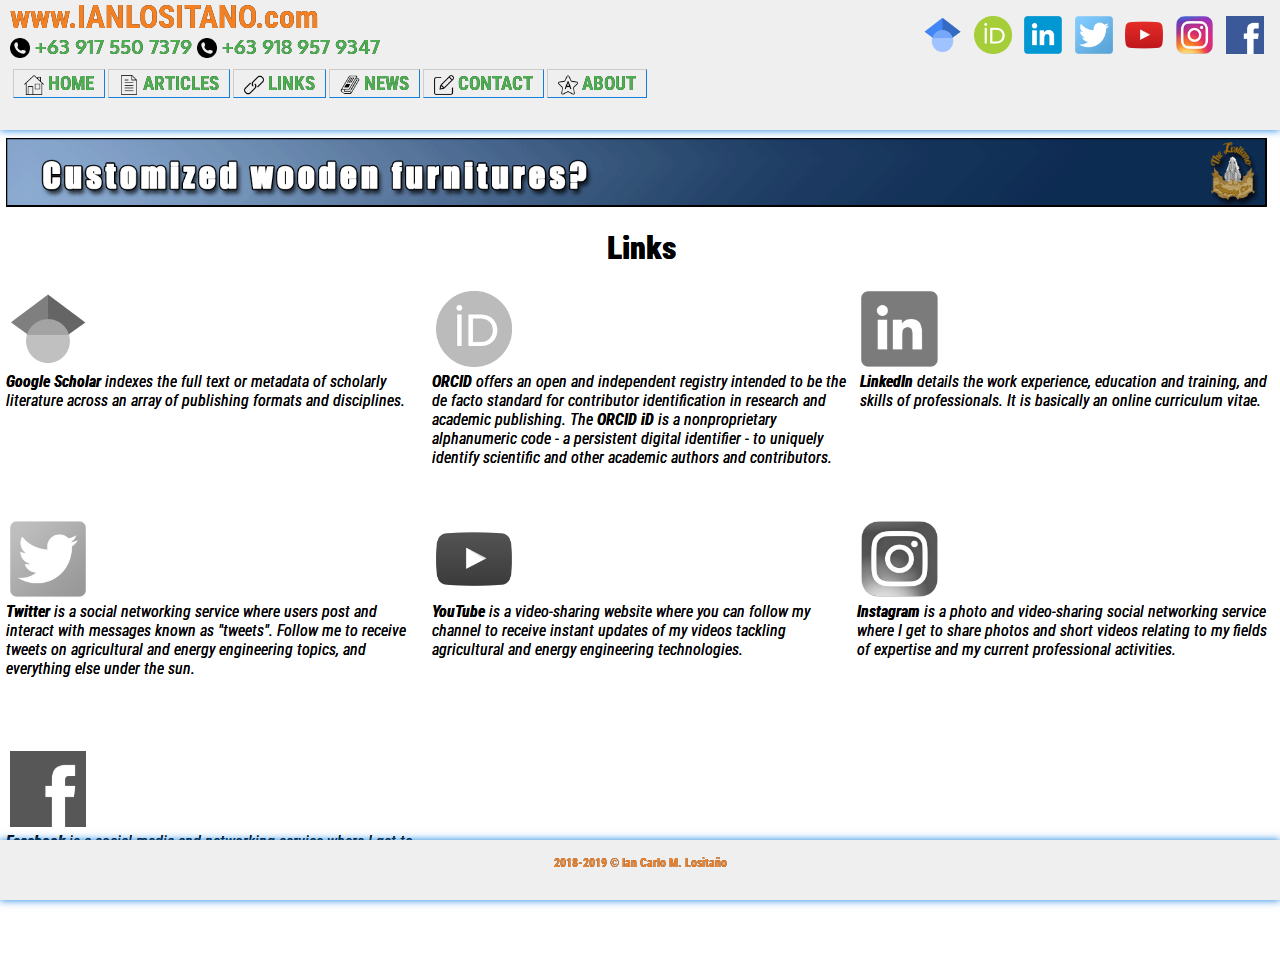
<file: links.html>
</!DOCTYPE html>
<html lang="en-US">
<link href='https://fonts.googleapis.com/css?family=Roboto Condensed' rel='stylesheet'>
<link href='https://fonts.googleapis.com/css?family=Oxygen:400,300,700' rel='stylesheet' type='text/css'>
<meta charset="utf-8">
<meta name="viewport" content="width=device-width, initial-scale=1">
<head>
	<title>www.ianlositano.com</title>
	<link rel="shortcut icon" type="image/png" href="images/favicon.png">
	<link rel="stylesheet" type="text/css" href="css/style.css">
	<script async src="https://www.googletagmanager.com/gtag/js?id=UA-144836466-1"></script>
	<script>
  		window.dataLayer = window.dataLayer || [];
  		function gtag(){dataLayer.push(arguments);}
  		gtag('js', new Date());
		gtag('config', 'UA-144836466-1');
	</script>
	<script data-ad-client="ca-pub-4451316232459101" async src="https://pagead2.googlesyndication.com/pagead/js/adsbygoogle.js"></script>
</head>
<body>
	<header>
		<nav class="navtop">
			<section class="col-lg-6 col-md-6 col-sm-6 col-mo-12">
				<section class="maintitle">www.IANLOSITANO.com</section>
				<section class="num">
					<img class="icon" alt="Globe Telecom" src="images/phone.png">
					<a href="tel:+639175507379">
					<span>+63 917 550 7379</span>
					</a>
					<img class="icon" alt="Smart Communications, Inc." src="images/phone.png">
					<a href="tel:+639189579347">
					<span>+63 918 957 9347</span>
				</a>
				</section>
			</section>
			<section class="col-lg-6 col-md-6 col-sm-6 col-mo-12">
				<section class="logo-handler">
					<a href="https://www.facebook.com/iancmlositano" target='_blank'><img class="logo" alt="Ian Carlo M. Lositaño" src="images/Facebook.png"></a>
					<a href="https://www.instagram.com/yahnieboy/" target='_blank'><img class="logo" alt="Ian Carlo M. Lositaño" src="images/Instagram.png"></a>
					<a href="https://www.youtube.com/channel/UCnXfvxhCYiQGprj1xa90Z4Q" target='_blank'><img class="logo" alt="Ian Carlo M. Lositaño" src="images/YouTube.png"></a>
					<a href="https://twitter.com/iancmlositano" target='_blank'><img class="logo" alt="Ian Carlo M. Lositaño" src="images/Twitter.png"></a>
					<a href="https://www.linkedin.com/in/iancarlomlositano/" target='_blank'><img class="logo" alt="Ian Carlo M. Lositaño" src="images/LinkedIn.png"></a>
					<a href="https://orcid.org/0000-0002-0940-0989" target='_blank'><img class="logo" alt="Ian Carlo M. Lositaño" src="images/ORCID.png"></a>
					<a href="https://scholar.google.com.ph/citations?user=1vKy51gAAAAJ&hl=en" target='_blank'><img class="logo" alt="Ian Carlo M. Lositaño" src="images/Google_Scholar.png"></a>
				</section>				
			</section>
			<div class="col-lg-12 col-md-12 col-sm-12 col-mo-12">
				<br>
				<span>
					<a class="button" href="index.html"><img class="icon" alt="Home" src="images/home.png"> HOME</a>
				</span>
				<span>
					<a class="button" href="articles.html"><img class="icon" alt="Articles" src="images/articles.png"> ARTICLES</a>
				</span>
				<span>
					<a class="button" href="links.html"><img class="icon" alt="Links" src="images/links.png"> LINKS</a>
				</span>
				<span>
					<a class="button" href="news.html"><img class="icon" alt="News" src="images/news.png"> NEWS</a>
				</span>
				<span>
					<a class="button" href="contact.html"><img class="icon" alt="Contact" src="images/contact.png"> CONTACT</a>
				</span>
				<span>
					<a class="button" href="about.html"><img class="icon" alt="About" src="images/about.png"> ABOUT</a>
				</span>				
			</div>
		</nav>
	</header>
<div class="lastline">
	<div class="ad image">
		  <a href="https://www.facebook.com/thelusitanosupplyco" target='_blank'><img src="images/Image-GIF-Lusitano.gif" style="width:99%"></a>
	</div>
	<br>
	<br>
	<br>
	<br>
	<div class="headtext">
		Links
	</div>
	<div class="logocont lastline col-lg-4 col-md-6 col-sm-6 col-mo-12">
		<a href="https://scholar.google.com.ph/citations?user=1vKy51gAAAAJ&hl=en" target='_blank'>
			<img class="logo2" alt="Google Scholar: Ian Carlo M. Lositaño" src="images/Google_Scholar.png">
		</a>
		<section class="lastline"><i><b>Google Scholar</b> indexes the full text or metadata of scholarly literature across an array of publishing formats and disciplines.</i></section>
	</div>
	<div class="logocont lastline col-lg-4 col-md-6 col-sm-6 col-mo-12">
		<a href="https://orcid.org/0000-0002-0940-0989" target='_blank'>
			<img class="logo2" alt="ORCID: Ian Carlo M. Lositaño" src="images/ORCID.png">
		</a>
		<section class="lastline"><i><b>ORCID</b> offers an open and independent registry intended to be the de facto standard for contributor identification in research and academic publishing. The <b>ORCID iD</b> is a nonproprietary alphanumeric code - a persistent digital identifier - to uniquely identify scientific and other academic authors and contributors.</i></section>
	</div>
	<div class="logocont lastline col-lg-4 col-md-6 col-sm-6 col-mo-12">
		<a href="https://www.linkedin.com/in/iancarlomlositano/" target='_blank'>
			<img class="logo2" alt="LinkedIn: Ian Carlo M. Lositaño" src="images/LinkedIn.png">
		</a>
		<div class="lastline"><i><b>LinkedIn</b> details the work experience, education and training, and skills of professionals. It is basically an online curriculum vitae.</i>
		</div>
	</div>
	<div class="logocont lastline col-lg-4 col-md-6 col-sm-6 col-mo-12">
		<a href="https://twitter.com/iancmlositano" target='_blank'>
			<img class="logo2" alt="Twitter: Ian Carlo M. Lositaño" src="images/Twitter.png">
		</a>
		<section class="lastline"><i><b>Twitter</b> is a social networking service where users post and interact with messages known as "tweets". Follow me to receive tweets on agricultural and energy engineering topics, and everything else under the sun.</i></section>
	</div>
	<div class="logocont lastline col-lg-4 col-md-6 col-sm-6 col-mo-12">
		<a href="https://www.youtube.com/channel/UCnXfvxhCYiQGprj1xa90Z4Q" target='_blank'>
			<img class="logo2" alt="YouTube: Ian Carlo M. Lositaño" src="images/YouTube.png">
		</a>
		<section class="lastline"><i><b>YouTube</b> is a video-sharing website where you can follow my channel to receive instant updates of my videos tackling agricultural and energy engineering technologies.</i></section>
	</div>
	<div class="logocont lastline col-lg-4 col-md-6 col-sm-6 col-mo-12">
		<a href="https://www.instagram.com/yahnieboy/" target='_blank'>
			<img class="logo2" alt="Instagram: yahnieboy" src="images/Instagram.png">
		</a>
		<section class="lastline"><i><b>Instagram</b> is a photo and video-sharing social networking service where I get to share photos and short videos relating to my fields of expertise and my current professional activities.</i></section>
	</div>
	<div class="logocont lastline col-lg-4 col-md-6 col-sm-6 col-mo-12">
		<a href="https://www.facebook.com/iancmlositano" target='_blank'>
			<img class="logo2" alt="Facebook: Ian Carlo M. Lositaño" src="images/Facebook.png">
		</a>
		<section class="contlast lastline"><i><b>Facebook</b> is a social media and networking service where I get to share posts relating to my fields of expertise, my current professional activities and everything else under the sun.</i></section>
	</div>
</div>
<div class="navbot">
	<p>2018-2019 &#169; Ian Carlo M. Losita&ntilde;o</p>
</div>
<script src="js/script.js"></script>
</body>
</html>
</file>
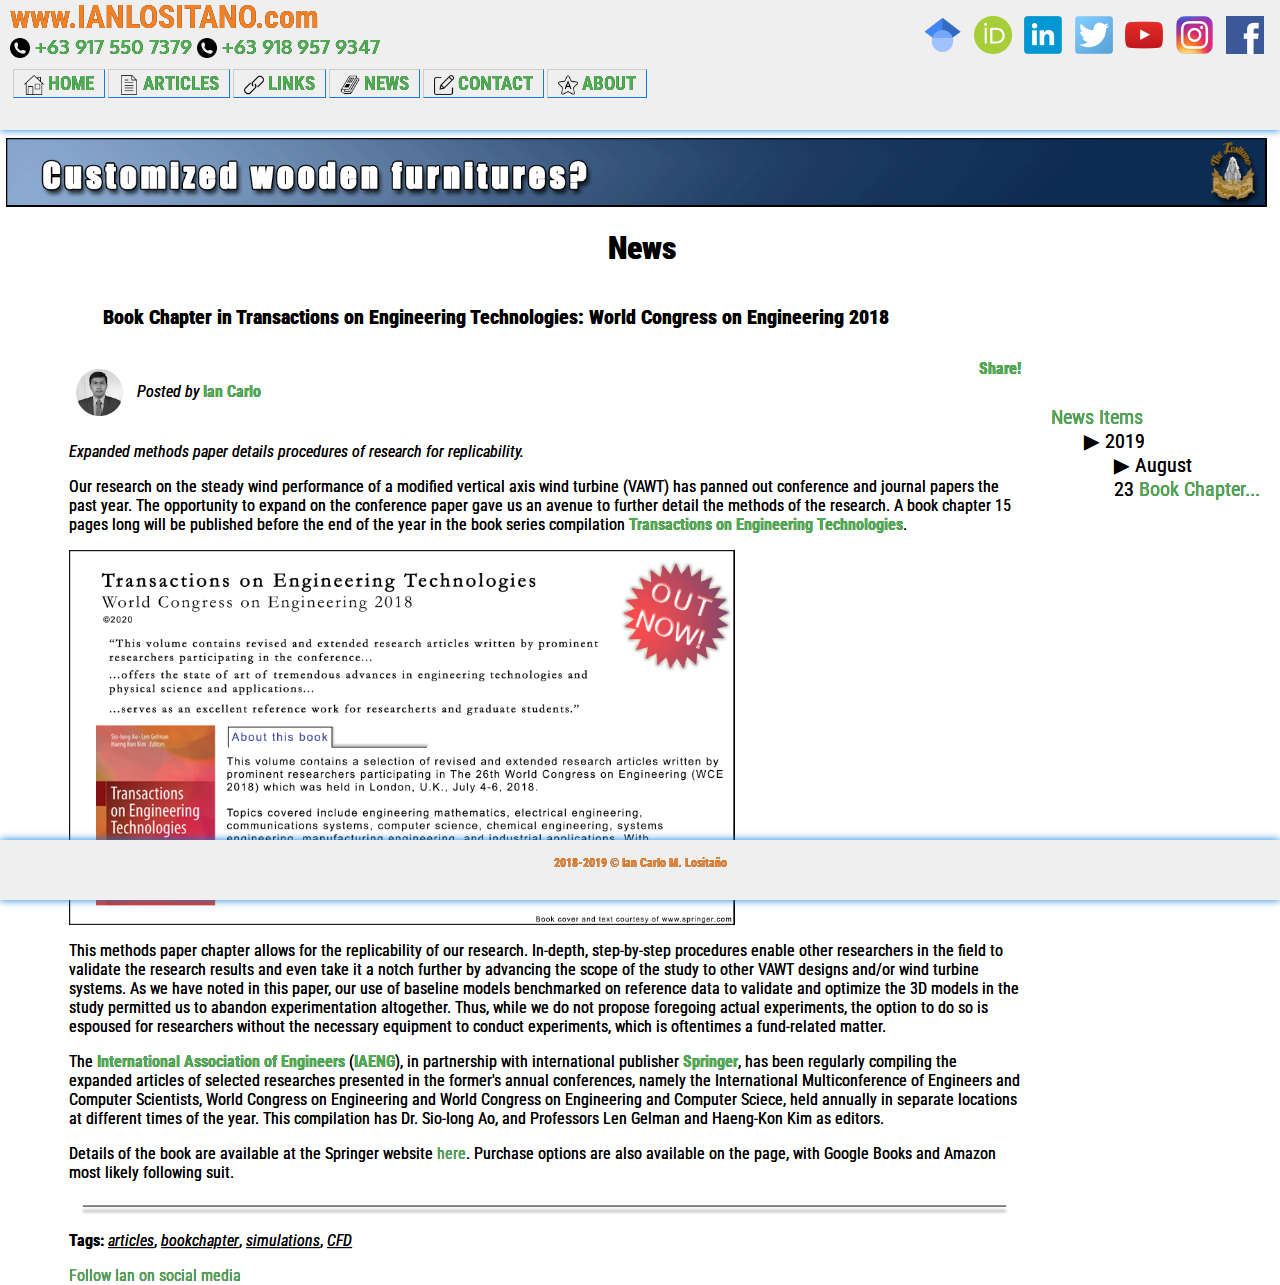
<file: news.html>
</!DOCTYPE html>
<html lang="en-US">
<meta property="og:url" content="https://www.ianlositano.com/news">
<meta property="og:type" content="article">
<meta property="og:title" content="Book Chapter in Transactions on Engineering Technologies: World Congress on Engineering 2018">
<meta property="og:image" content="https://www.ianlositano.com/news/8/22/News-Springer.png">
<meta property="og:description" content="Expanded methods paper details procedures of research for replicability.">
<head>
	<meta property="og:url" content="https://www.ianlositano.com/news">
	<meta property="og:type" content="article">
	<meta property="og:title" content="Book Chapter in Transactions on Engineering Technologies: World Congress on Engineering 2018">
	<meta property="og:image" content="https://www.ianlositano.com/news/8/22/News-Springer.png">
	<meta property="og:description" content="Expanded methods paper details procedures of research for replicability.">
	<meta property="fb:app_id" content="549212958950146">
	<meta property="og:locale" content="">
	<meta property="og:ttl" content="345600">
	<meta property="og:image:width" content="400">
	<meta property="og:image:height" content="300">
	<meta name="twitter:title" content="Book Chapter in Transactions on Engineering Technologies: World Congress on Engineering 2018">
	<meta name="twitter:image" content="https://www.ianlositano.com/news/8/22/News-Springer.png">
	<meta name="twitter:card" content="article">
	<meta name="twitter:description" content="Expanded methods paper details procedures of research for replicability.">
	<meta name="twitter:url" content="https://www.ianlositano.com/news">
	<meta charset="utf-8">
	<meta name="viewport" content="width=device-width, initial-scale=1">
	<title>Book Chapter in Transactions on Engineering Technologies: World Congress on Engineering 2018</title>
	<link rel="shortcut icon" type="image/png" href="images/favicon.png">
	<link rel="stylesheet" type="text/css" href="css/style.css">
	<script async src="https://www.googletagmanager.com/gtag/js?id=UA-144836466-1"></script>
	<script>
  		window.dataLayer = window.dataLayer || [];
  		function gtag(){dataLayer.push(arguments);}
  		gtag('js', new Date());
		gtag('config', 'UA-144836466-1');
	</script>
	<script data-ad-client="ca-pub-4451316232459101" async src="https://pagead2.googlesyndication.com/pagead/js/adsbygoogle.js"></script>
	<!-- <script async src="https://platform.twitter.com/widgets.js" charset="utf-8"></script> -->
</head>
<link href='https://fonts.googleapis.com/css?family=Roboto Condensed' rel='stylesheet'>
<link href='https://fonts.googleapis.com/css?family=Oxygen:400,300,700' rel='stylesheet' type='text/css'>
<link rel="dns-prefetch" href="https://www.ianlositano.com/news/8/22/News-Springer.png">
<link rel="dns-prefetch" href="https://www.ianlositano.com/news">
<body>
	<div id="fb-root"></div>
	<script>
	  window.fbAsyncInit = function() {
	    FB.init({
	      appId      : '{your-app-id}',
	      cookie     : true,
	      xfbml      : true,
	      version    : '{api-version}'
	    });
	      
	    FB.AppEvents.logPageView();   
	      
	  };

	  (function(d, s, id){
	     var js, fjs = d.getElementsByTagName(s)[0];
	     if (d.getElementById(id)) {return;}
	     js = d.createElement(s); js.id = id;
	     js.src = "https://connect.facebook.net/en_US/sdk.js";
	     fjs.parentNode.insertBefore(js, fjs);
	   }(document, 'script', 'facebook-jssdk'));
	</script>
	<script async defer crossorigin="anonymous" src="https://connect.facebook.net/en_US/sdk.js#xfbml=1&version=v4.0"></script>
	<header>
		<nav class="navtop">
			<section class="col-lg-6 col-md-6 col-sm-6 col-mo-12">
				<section class="maintitle">www.IANLOSITANO.com</section>
				<section class="num">
					<img class="icon" alt="Globe Telecom" src="images/phone.png">
					<a href="tel:+639175507379">
					<span>+63 917 550 7379</span>
					</a>
					<img class="icon" alt="Smart Communications, Inc." src="images/phone.png">
					<a href="tel:+639189579347">
					<span>+63 918 957 9347</span>
				</a>
				</section>
			</section>
			<section class="col-lg-6 col-md-6 col-sm-6 col-mo-12">
				<section class="logo-handler">
					<a href="https://www.facebook.com/iancmlositano" target='_blank'><img class="logo" alt="Ian Carlo M. Lositaño" src="images/Facebook.png"></a>
					<a href="https://www.instagram.com/yahnieboy/" target='_blank'><img class="logo" alt="Ian Carlo M. Lositaño" src="images/Instagram.png"></a>
					<a href="https://www.youtube.com/channel/UCnXfvxhCYiQGprj1xa90Z4Q" target='_blank'><img class="logo" alt="Ian Carlo M. Lositaño" src="images/YouTube.png"></a>
					<a href="https://twitter.com/iancmlositano" target='_blank'><img class="logo" alt="Ian Carlo M. Lositaño" src="images/Twitter.png"></a>
					<a href="https://www.linkedin.com/in/iancarlomlositano/" target='_blank'><img class="logo" alt="Ian Carlo M. Lositaño" src="images/LinkedIn.png"></a>
					<a href="https://orcid.org/0000-0002-0940-0989" target='_blank'><img class="logo" alt="Ian Carlo M. Lositaño" src="images/ORCID.png"></a>
					<a href="https://scholar.google.com.ph/citations?user=1vKy51gAAAAJ&hl=en" target='_blank'><img class="logo" alt="Ian Carlo M. Lositaño" src="images/Google_Scholar.png"></a>
				</section>				
			</section>
			<div class="col-lg-12 col-md-12 col-sm-12 col-mo-12">
				<br>
				<span>
					<a class="button" href="index.html"><img class="icon" alt="Home" src="images/home.png"> HOME</a>
				</span>
				<span>
					<a class="button" href="articles.html"><img class="icon" alt="Articles" src="images/articles.png"> ARTICLES</a>
				</span>
				<span>
					<a class="button" href="links.html"><img class="icon" alt="Links" src="images/links.png"> LINKS</a>
				</span>
				<span>
					<a class="button" href="news.html"><img class="icon" alt="News" src="images/news.png"> NEWS</a>
				</span>
				<span>
					<a class="button" href="contact.html"><img class="icon" alt="Contact" src="images/contact.png"> CONTACT</a>
				</span>
				<span>
					<a class="button" href="about.html"><img class="icon" alt="About" src="images/about.png"> ABOUT</a>
				</span>				
			</div>
		</nav>
	</header>
<div class="lastline">
	<div class="ad image">
		  <a href="https://www.facebook.com/thelusitanosupplyco" target='_blank'><img src="images/Image-GIF-Lusitano.gif" style="width:99%"></a>
	</div>
	<br>
	<br>
	<br>
	<br>
	<div class="headtext">
		News
	</div>
	<br>
	<br>
	<section class="newstitle col-lg-11 col-md-11 col-sm-10 col-mo-12">Book Chapter in Transactions on Engineering Technologies: World Congress on Engineering 2018</section>
	<div class="newline logocont lastline newstext col-lg-9 col-md-8 col-sm-7 col-mo-11">
		<img class="logo3" alt="Google Scholar: Ian Carlo M. Lositaño" src="images/Me.png">
		<i>Posted by </i><a href="about.html"><b>Ian Carlo</b></a>
		<span class="txtshr">
			<div class="a2a_kit a2a_kit_size_32 a2a_default_style">
				<a class="a2a_button_facebook"></a>
				<a class="a2a_button_twitter"></a>
				<a class="a2a_button_linkedin"></a>
				<a class="a2a_button_print"></a>
			</div>
			<script async src="https://static.addtoany.com/menu/page.js"></script>

<!-- 			<a data-href="https://www.ianlositano.com/news" href="https://www.facebook.com/sharer/sharer.php?u=https%3A%2F%2Fwww.ianlositano.com%2Fnews&amp;src=sdkpreparse" class="fb-xfbml-parse-ignore" target='_blank'>
				<img class="logoshr" alt="Share to Facebook" src="images/Facebook.png">
			</a>
			<a <a href="https://www.linkedin.com/shareArticle?mini=true&url=https%3A%2F%2Fwww.ianlositano.com%2Fnews%27html%2F&title=Book+Chapter+on+Transactions+on+Engineering+Technologies%3A+ World+Congress+on+Engineering+2018&summary=Expanded+methods+paper+details+procedures+of+research+for+replicability.&source=News" target='_blank'>
				<img class="logoshr" alt="Share to LinkedIn" src="images/LinkedIn.png">
			</a>
			<a href="https://twitter.com/share?ref_src=https://www.ianlositano.com/news" class="twitter-share-button" data-show-count="false" target='_blank'>
				<img class="logoshr" alt="Share to Twitter" src="images/Twitter.png">
			</a> -->
			<span class="txtshr">Share!</span>
			</a>	
		</span>
		<div >
			<span class="fb-like" data-href="https://www.ianlositano.com/news" data-width="50" data-layout="standard" data-action="like" data-size="large" data-show-faces="true" data-share="true">				
			</span>
			<p>
				<i>Expanded methods paper details procedures of research for replicability.</i>
			</p>
			<p>
				Our research on the steady wind performance of a modified vertical axis wind turbine (VAWT) has panned out conference and journal papers the past year.  The opportunity to expand on the conference paper gave us an avenue to further detail the methods of the research.  A book chapter 15 pages long will be published before the end of the year in the book series compilation <a href="https://www.springer.com/gp/search?query=transactions+on+engineering+technologies&submit=Submit" target='_blank'><b>Transactions on Engineering Technologies</b></a>.
			</p>
			<p>
				<img class="newsimg" src="news/8/22/News-Springer.png">
			</p>
			<p>
				This methods paper chapter allows for the replicability of our research.  In-depth, step-by-step procedures enable other researchers in the field to validate the research results and even take it a notch further by advancing the scope of the study to other VAWT designs and/or wind turbine systems.  As we have noted in this paper, our use of baseline models benchmarked on reference data to validate and optimize the 3D models in the study permitted us to abandon experimentation altogether. Thus, while we do not propose foregoing actual experiments, the option to do so is espoused for researchers without the necessary equipment to conduct experiments, which is oftentimes a fund-related matter.
			</p>
			<p>
				The <a href="http://www.iaeng.org" target='_blank'><b>International Association of Engineers</b></a> (<a href="http://www.iaeng.org" target='_blank'><b>IAENG</b></a>), in partnership with international publisher <a href="https://www.springer.com/gp/about-springer" target='_blank'><b>Springer</b></a>, has been regularly compiling the expanded articles of selected researches presented in the former's annual conferences, namely the International Multiconference of Engineers and Computer Scientists, World Congress on Engineering and World Congress on Engineering and Computer Sciece, held annually in separate locations at different times of the year. This compilation has Dr. Sio-Iong Ao, and Professors Len Gelman and Haeng-Kon Kim as editors.
			</p>
			<p>
				Details of the book are available at the Springer website <a href="https://www.springer.com/gp/book/9789813295308" target='_blank'>here</a>. Purchase options are also available on the page, with Google Books and Amazon most likely following suit.
			</p>
			<p>
				<img src="images/line.png" style="width:100%">
			</p>
			<p>
				<b>	Tags:</b> <i><u>articles</u></i>, <i><u>bookchapter</u></i>, <i><u>simulations</u></i>, <i><u>CFD</u></i>
			</p>
			<p class="contlast">
				<a href="links.html" target='_blank'>Follow Ian on social media</a>
			</p>
		</div>
	</div>

	<div class="newslist col-lg-2 col-md-3 col-sm-3 col-mo-12">
		<br>
		<br>
		<br>
		<br>
		<a href="news.html">News Items</a>
		<div class="tableft">
			<ul>
			  	<li><span class="caret">2019</span>
			    	<ul>
			      		<li><span class="tableft caret">August</span>
			        		<ul>
			          			<li class="contlast tableft">23 <a href="news.html" target='_blank'>Book Chapter...</a></li>			          			
			        		</ul>
			      		</li>
			        </ul>
			  	</li>
			</ul>
		</div>
	</div>
	<br>
</div>
<div class="navbot">
	<p>2018-2019 &#169; Ian Carlo M. Losita&ntilde;o</p>
</div>
</body>
</html>
</file>
<file: css/style.css>
* {
  box-sizing: border-box;
}

body {
	width: 100%;
	margin-left: 0px;
	font-family: 'Roboto Condensed';
	color: #000000;
	font-size: 16px;
	text-shadow: .2px .2px #000000;
}

h1 {
	font-family: 'Roboto Condensed';
	font-size: 1.5em;
}

h2 {
  top: 130px;
  font-family: 'Roboto Condensed';
  font-size: 1.5em;
}

div {
	margin-left: 3px;
}

input{
  border: solid 1px #E5E5E5;
  width: 200px;
  color: #999999;
  box-shadow: rgba(0, 0, 0, 0.1) 0px 0px 8px;
  -moz-box-shadow: rgba(0, 0, 0, 0.1) 0px 0px 8px;
  -webkit-box-shadow: rgba(0, 0, 0, 0.1) 0px 0px 8px;
}

ul, li {
  list-style-type: none;
  margin: 0;
  padding: 0;
}

.maintitle{
  font-size: 2.5em;
	padding-bottom: 5px;
}

.lastline {
	margin-bottom: 20px;
}

.headtext {
  top: 130px;
  position: relative;
  font-size: 2em;
	margin-left: 0px;
	padding-top: 15px;
	font-weight: 900;
  text-align: center;
}

.headtext2 {
  font-size: 1.5em;
}

.headtext3 {
  font-size: .7em;
}

.contact {
  font-size: 1em;
  position: absolute;
  margin-left: 10%;
  top: 180px;
}

.content {
  padding-top: 20px;
  padding-left: 3em;
  padding-right: 2em;
  text-indent: -3em;
  top: 130px;
  position: relative;
}

.contlast {
  margin-bottom: 140px;
}

.about {
  padding-top: 20px;
  top: 130px;
  position: relative;
}

.about2 {
  top: 130px;
  position: relative;
}

.bold {
  font-weight: 800;
}

.highlight {
  top: 130px;
  background-color: #efefef;
  font-weight: 800;
  font-size: 1.2em;
}

.button{
  font-size: 1.5em;
  text-align: bottom;
  text-decoration: none;
  padding: 2px 10px 2px 10px;
  border-top: 1px solid #CCCCCC;
  border-right: 1px solid #137ede;
  border-bottom: 1px solid #137ede;
  border-left: 1px solid #CCCCCC;
}

.box {
	position: relative;
	top: 120px;
	float: left;
	background-color: rgba(255,255,255,0.3);
	-moz-border-radius: 5px;
	border: 1px;
	padding-top: 5px;
	padding-right: 50px;
	padding-left: 15px;
	-webkit-box-shadow: 0px 0px 8px 0px #d2d2d2;
    -moz-box-shadow: 0px 0px 8px 0px #d2d2d2;
    box-shadow: 0px 0px 8px 0px #d2d2d2;
    -moz-border-radius: 5px;
    border-radius: 5px;
}

.row {
  top: 130px;
	position: relative;
  clear: both;
}

.navtop {
	z-index: 500;
	font-family: 'Roboto Condensed';
	font-style: normal;
	font-variant: normal;
	font-weight: 700;
	line-height: 15px;
	font-size: .8em;
	text-align: left;
	vertical-align: top;
	width: 100%;
    height: 130px;
    background-color: #efefef;
    color: #f48024;
    position: fixed;
    top: 0px;
    padding: 10px;
    margin: 0px;
    margin-bottom: 0px;
    -webkit-box-shadow: 0px 0px 8px 0px #137ede;
    -moz-box-shadow: 0px 0px 8px 0px #137ede;
    box-shadow: 0px 0px 8px 0px #137ede;
}

.nav #cont {
	color: #ffffff;
}

.imagectr{
	width: 95%;
	display: block;
	margin-left: auto;
  	margin-right: auto;
  	border: 1px solid #61122f;
}

#cont span {
	font-size: .8em;
}

.nav #pro {
	font-weight: 1200;
	font-size: 1.4em;
	-webkit-text-stroke: 0.001px #ffffff;
}

#pro span{
	text-transform: uppercase;
}

img.photo {
	position: relative;
	float: left;
	width: 180px;
	padding-left: 20px;
	padding-top: 0px;
	height: auto;
}

img.resize {
	border: 0px;
	margin-bottom: 0px;
	width: 12px;
	height: auto;
}

.navbot {
	font-family: 'Roboto Condensed';
	font-style: normal;
	font-variant: normal;
	font-weight: 800;
	line-height: 20px;
	font-size: .75em;
	text-shadow: 0.5px 0.2px #222222;
	text-align: center;
	vertical-align: bottom;
	width: 100%;
  height: 60px;
  padding: 1px;
  background-color: #efefef;
  color: #f48024;
  position: fixed;
  bottom: 0;
	margin-left: auto;
  margin-right: auto;
  -webkit-box-shadow: 0px 0px 8px 0px #137ede;
  -moz-box-shadow: 0px 0px 8px 0px #137ede;
  box-shadow: 0px 0px 8px 0px #137ede;
}

.tableft {
	padding-left: 30px;
}

.tabright {
	padding-right: 30px;
}

.tabbottom {
	padding-bottom: 15px;
}


a:link {
  color: #4caf50; 
  background-color: transparent; 
  text-decoration: none;
}

a:visited {
  color: #4caf50;
  background-color: transparent;
  text-decoration: none;
}

a:hover {
  color: #0077cc;
  background-color: transparent;
}

a:active {
  color: #999999;
  background-color: transparent;
}

.logo-handler{
	width: 100%;
	border: 0;
	height: auto;
	padding: 0px;
	vertical-align: bottom;
}

.icon {
	width: 20px;
}

.logo {
  float: right;
	width: 8%;
	border: 0;
	height: auto;
	padding: 1%;
	vertical-align: bottom;
}

.logocont {
  margin: 0px;
  padding-left: 3px;
  margin-top: 20px;
  position: relative;
  top: 130px;
  height: 210px;
}

img.logo2:hover {
  filter: none;
  -webkit-filter: grayscale(0);
  -webkit-transform: scale(1.05);
}

img.logo3:hover {
  filter: none;
  -webkit-filter: grayscale(0);
  -webkit-transform: scale(1.05);
}

.logo3 {
  width: 7%;
  height: auto;
  padding: 1%;
  filter: gray;
  -webkit-filter: grayscale(1);
  -webkit-transition: all .5s ease-in-out;  
}

.logoshr {
  width: 4.5%;
  height: auto;
  float: right;
  padding: 0.5%;
  -webkit-transition: all .5s ease-in-out;  
}

.logo2 {
  width: 20%;
  height: auto;
  padding: 1%;
  filter: gray;
  -webkit-filter: grayscale(1);
  -webkit-transition: all .5s ease-in-out;  
}

.image{
	position: relative;
	float: left;
	clear: right;
	top: 130px;
}
.newslist  {
  font-size: 20px;
  margin-left: 30px;
  padding-top: 100px;
  margin-bottom: 10px;
}

.newsimg {
  width: 70%;
}

.txtshr {
  font-weight: 800;
  float: right;
  color: #4caf50; 
  background-color: transparent; 
  text-decoration: none;
}

.caret {
  cursor: pointer;
  -webkit-user-select: none; /* Safari 3.1+ */
  -moz-user-select: none; /* Firefox 2+ */
  -ms-user-select: none; /* IE 10+ */
  user-select: none;
}

.caret::before {
  content: "\25B6";
  color: black;
  display: inline-block;
  margin-right: 6px;
}

.caret-down::before {
  -ms-transform: rotate(90deg); /* IE 9 */
  -webkit-transform: rotate(90deg); /* Safari */'
  transform: rotate(90deg);  
}

.nested {
  display: none;
}

.active {
  display: block;
}

@media (min-width: 1200px) {
  .col-lg-1, .col-lg-2, .col-lg-3, .col-lg-4, .col-lg-5, .col-lg-6, .col-lg-7, .col-lg-8, .col-lg-9, .col-lg-10, .col-lg-11, .col-lg-12 {
    float: left;
  }
  .col-lg-1 {
    width: 8.33%;
  }
  .col-lg-2 {
    width: 16.66%;
  }
  .col-lg-3 {
    width: 25%;
  }
  .col-lg-4 {
    width: 33.33%;
  }
  .col-lg-5 {
    width: 41.66%;
  }
  .col-lg-6 {
    width: 50%;
  }
  .col-lg-7 {
    width: 58.33%;
  }
  .col-lg-8 {
    width: 66.66%;
  }
  .col-lg-9 {
    width: 74.99%;
  }
  .col-lg-10 {
    width: 83.33%;
  }
  .col-lg-11 {
    width: 91.66%;
  }
  .col-lg-12 {
    width: 100%;
  }
  .newstext {
    margin-left: 60px;
  }
  .newstitle  {
  font-size: 20px;
  margin-left: 100px;
  top: 130px;
  position: relative;
  margin-bottom: 10px;
  font-weight: 800;
  }
  textarea{
  border: solid 1px #E5E5E5;
  width: 400px;
  color: #999999;
  box-shadow: rgba(0, 0, 0, 0.1) 0px 0px 8px;
  -moz-box-shadow: rgba(0, 0, 0, 0.1) 0px 0px 8px;
  -webkit-box-shadow: rgba(0, 0, 0, 0.1) 0px 0px 8px;
  height: 150px;
  }
}

@media (max-width: 767px){
	.logo-handler{
    left: -50%;
	}
	.logo{
		width: 40px;
		padding: 5px;
    position: relative;
	}
}

@media (max-width: 767px){
  .year {
    text-align: center;
  }
}

/********** Medium devices only **********/
@media (min-width: 992px) and (max-width: 1199px) {
  .col-md-1, .col-md-2, .col-md-3, .col-md-4, .col-md-5, .col-md-6, .col-md-7, .col-md-8, .col-md-9, .col-md-10, .col-md-11, .col-md-12 {
    float: left;
  }
  .col-md-1 {
    width: 8.33%;
  }
  .col-md-2 {
    width: 16.66%;
  }
  .col-md-3 {
    width: 25%;
  }
  .col-md-4 {
    width: 33.33%;
  }
  .col-md-5 {
    width: 41.66%;
  }
  .col-md-6 {
    width: 50%;
  }
  .col-md-7 {
    width: 58.33%;
  }
  .col-md-8 {
    width: 66.66%;
  }
  .col-md-9 {
    width: 74.99%;
  }
  .col-md-10 {
    width: 83.33%;
  }
  .col-md-11 {
    width: 91.66%;
  }
  .col-md-12 {
    width: 100%;
  }
  .newstext {
    margin-left: 50px;
  }
  .newstitle  {
  font-size: 20px;
  margin-left: 100px;
  top: 130px;
  position: relative;
  margin-bottom: 10px;
  font-weight: 800;  
  }
  textarea{
  border: solid 1px #E5E5E5;
  width: 400px;
  color: #999999;
  box-shadow: rgba(0, 0, 0, 0.1) 0px 0px 8px;
  -moz-box-shadow: rgba(0, 0, 0, 0.1) 0px 0px 8px;
  -webkit-box-shadow: rgba(0, 0, 0, 0.1) 0px 0px 8px;
  height: 150px;
  }
  .newslist  {
  font-size: 20px;
  margin-left: 20px;
  padding-top: 100px;
  margin-bottom: 10px;
  }
}

/********** Small devices only **********/
@media (min-width: 768px) and (max-width: 991px){
  .col-sm-1, .col-sm-2, .col-sm-3, .col-sm-4, .col-sm-5, .col-sm-6, .col-sm-7, .col-sm-8, .col-sm-9, .col-sm-10, .col-sm-11, .col-sm-12 {
    float: left;
  }
  .col-sm-1 {
    width: 8.33%;
  }
  .col-sm-2 {
    width: 16.66%;
  }
  .col-sm-3 {
    width: 25%;
  }
  .col-sm-4 {
    width: 33.33%;
  }
  .col-sm-5 {
    width: 41.66%;
  }
  .col-sm-6 {
    width: 50%;
  }
  .col-sm-7 {
    width: 58.33%;
  }
  .col-sm-8 {
    width: 66.66%;
  }
  .col-sm-9 {
    width: 74.99%;
  }
  .col-sm-10 {
    width: 83.33%;
  }
  .col-sm-11 {
    width: 91.66%;
  }
  .col-sm-12 {
    width: 100%;
  }
  .newstext {
    margin-left: 40px;
  }
  .newstitle  {
  text-align: center;
  font-size: 20px;
  margin-left: 100px;
  top: 130px;
  position: relative;
  margin-bottom: 10px;
  font-weight: 800;
  }
  textarea{
  border: solid 1px #E5E5E5;
  width: 400px;
  color: #999999;
  box-shadow: rgba(0, 0, 0, 0.1) 0px 0px 8px;
  -moz-box-shadow: rgba(0, 0, 0, 0.1) 0px 0px 8px;
  -webkit-box-shadow: rgba(0, 0, 0, 0.1) 0px 0px 8px;
  height: 150px;
  }
}

/********** Mobile devices only **********/
@media (max-width: 767px){
  .col-mo-1, .col-mo-2, .col-mo-3, .col-mo-4, .col-mo-5, .col-mo-6, .col-mo-7, .col-mo-8, .col-mo-9, .col-mo-10, .col-mo-11, .col-mo-12 {
    float: left;
  }
  .col-mo-1 {
    width: 8.33%;
  }
  .col-mo-2 {
    width: 16.66%;
  }
  .col-mo-3 {
    width: 25%;
  }
  .col-mo-4 {
    width: 33.33%;
  }
  .col-mo-5 {
    width: 41.66%;
  }
  .col-mo-6 {
    width: 50%;
  }
  .col-mo-7 {
    width: 58.33%;
  }
  .col-mo-8 {
    width: 66.66%;
  }
  .col-mo-9 {
    width: 74.99%;
  }
  .col-mo-10 {
    width: 83.33%;
  }
  .col-mo-11 {
    width: 91.66%;
  }
  .col-mo-12 {
    width: 100%;
    clear: all;
  }
  .newstitle  {
  font-size: 20px;
  text-align: center;
  top: 130px;
  position: relative;
  margin-bottom: 10px;
  font-weight: 800;
  }
  textarea{
  border: solid 1px #E5E5E5;
  width: 250px;
  color: #999999;
  box-shadow: rgba(0, 0, 0, 0.1) 0px 0px 8px;
  -moz-box-shadow: rgba(0, 0, 0, 0.1) 0px 0px 8px;
  -webkit-box-shadow: rgba(0, 0, 0, 0.1) 0px 0px 8px;
  height: 150px;
  }
  .logoshr {
  width: 7.5%;
  height: auto;
  float: right;
  padding: 0.5%;
  -webkit-transition: all .5s ease-in-out;  
  }
  .newsimg {
    width:100%;
  }
  .newslist  {
  position: relative;
  clear: both;
  top: 1000;
  font-size: 20px;
  margin-left: 20px;
  padding-top: 100px;
  margin-bottom: 10px;
  }
  .newline {
  clear: both;
  }
}

.widgrp{
	text-align: center;
	clear: both;
}

.buttonset{
  text-align: center;
  padding-top: 10px
	vertical-align: bottom;
}

@media (min-width: 768px){
	.widgets{
		position: relative;
		float: left;
		border: 1px solid #61122f;
		width: 520px;
		height: 250px;
		overflow: auto;
		top: 10px;
	}
	.widgets2{
		position: relative;
		float: left;
		border: 1px solid #61122f;
		width: 40%;
		height: 250px;
		overflow: auto;
		top: 10px;
		margin-bottom: 80px;
	}
}

@media (max-width: 767px){
	.imagectr{
		clear: both;
		margin-bottom: 20px;
	}
	.widgrp{
		text-align: center;
		clear: both;
	}
	.widgets{
		position: relative;
		float: left;
		clear: both;
		border: 1px solid #61122f;
		overflow: auto;
	}
	.widgets2{
		position: relative;
		float: left;
		clear: both;
		border: 1px solid #61122f;
		overflow: auto;
		top: 10px;
		margin-bottom: 80px;
	}
	.num{
    padding-top: 8px;
		font-family: 'Oxygen', sans-serif;
		font-size: 1.5em;
		text-align: center;
	}
	.maintitle{
		text-align: center;
    padding-bottom: 5px;
	}
	.icon{
		width: 10px;
	}
	.button{
    text-align: center;
    padding: 2px 2px 2px 2px;
		font-size: .9em;
	}
}

@media (min-width: 768px) and (max-width: 991px){
	.num{
    padding-top: 8px;
		font-family: 'Oxygen', sans-serif;
		font-size: 1.4em;
	}
}

@media (min-width: 992px) and (max-width: 1199px) {
	.num{
    padding-top: 8px;
		font-family: 'Oxygen', sans-serif;
		font-size: 1.5em;
	}
}

@media (min-width: 1200px) {
	.num{
    padding-top: 8px;
		font-family: 'Oxygen', sans-serif;
		font-size: 1.6em;
	}
}

.mySlides {display: none;}
img {vertical-align: middle;}

/* Slideshow container */
.slideshow-container {
  position: relative;
  margin: auto;
}

.ad{
  bottom: : 100px;
}

/* Caption text */
.text {
  color: #f2f2f2;
  font-size: 15px;
  /*padding: 8px 12px;*/
  /*position: absolute;*/
  bottom: 8px;
  width: 100%;
  text-align: center;
}

/* Number text (1/3 etc) */
.numbertext {
  color: #f2f2f2;
  font-size: 18px;
  padding: 8px 12px;
  position: absolute;
  top: 100;
}

/* The dots/bullets/indicators */
.dot {
  height: 15px;
  width: 15px;
  margin: 0 2px;
  background-color: #bbb;
  border-radius: 50%;
  display: inline-block;
  transition: background-color 0.6s ease;
}

.active {
  background-color: #717171;
}

/* Fading animation */
.fade {
  -webkit-animation-name: fade;
  -webkit-animation-duration: 2s;
  animation-name: fade;
  animation-duration: 2s;
}

@-webkit-keyframes fade {
  from {opacity: .4} 
  to {opacity: 1}
}

@keyframes fade {
  from {opacity: .4} 
  to {opacity: 1}
}

/* On smaller screens, decrease text size */
@media only screen and (max-width: 300px) {
  .text {font-size: 11px}
}
</file>
